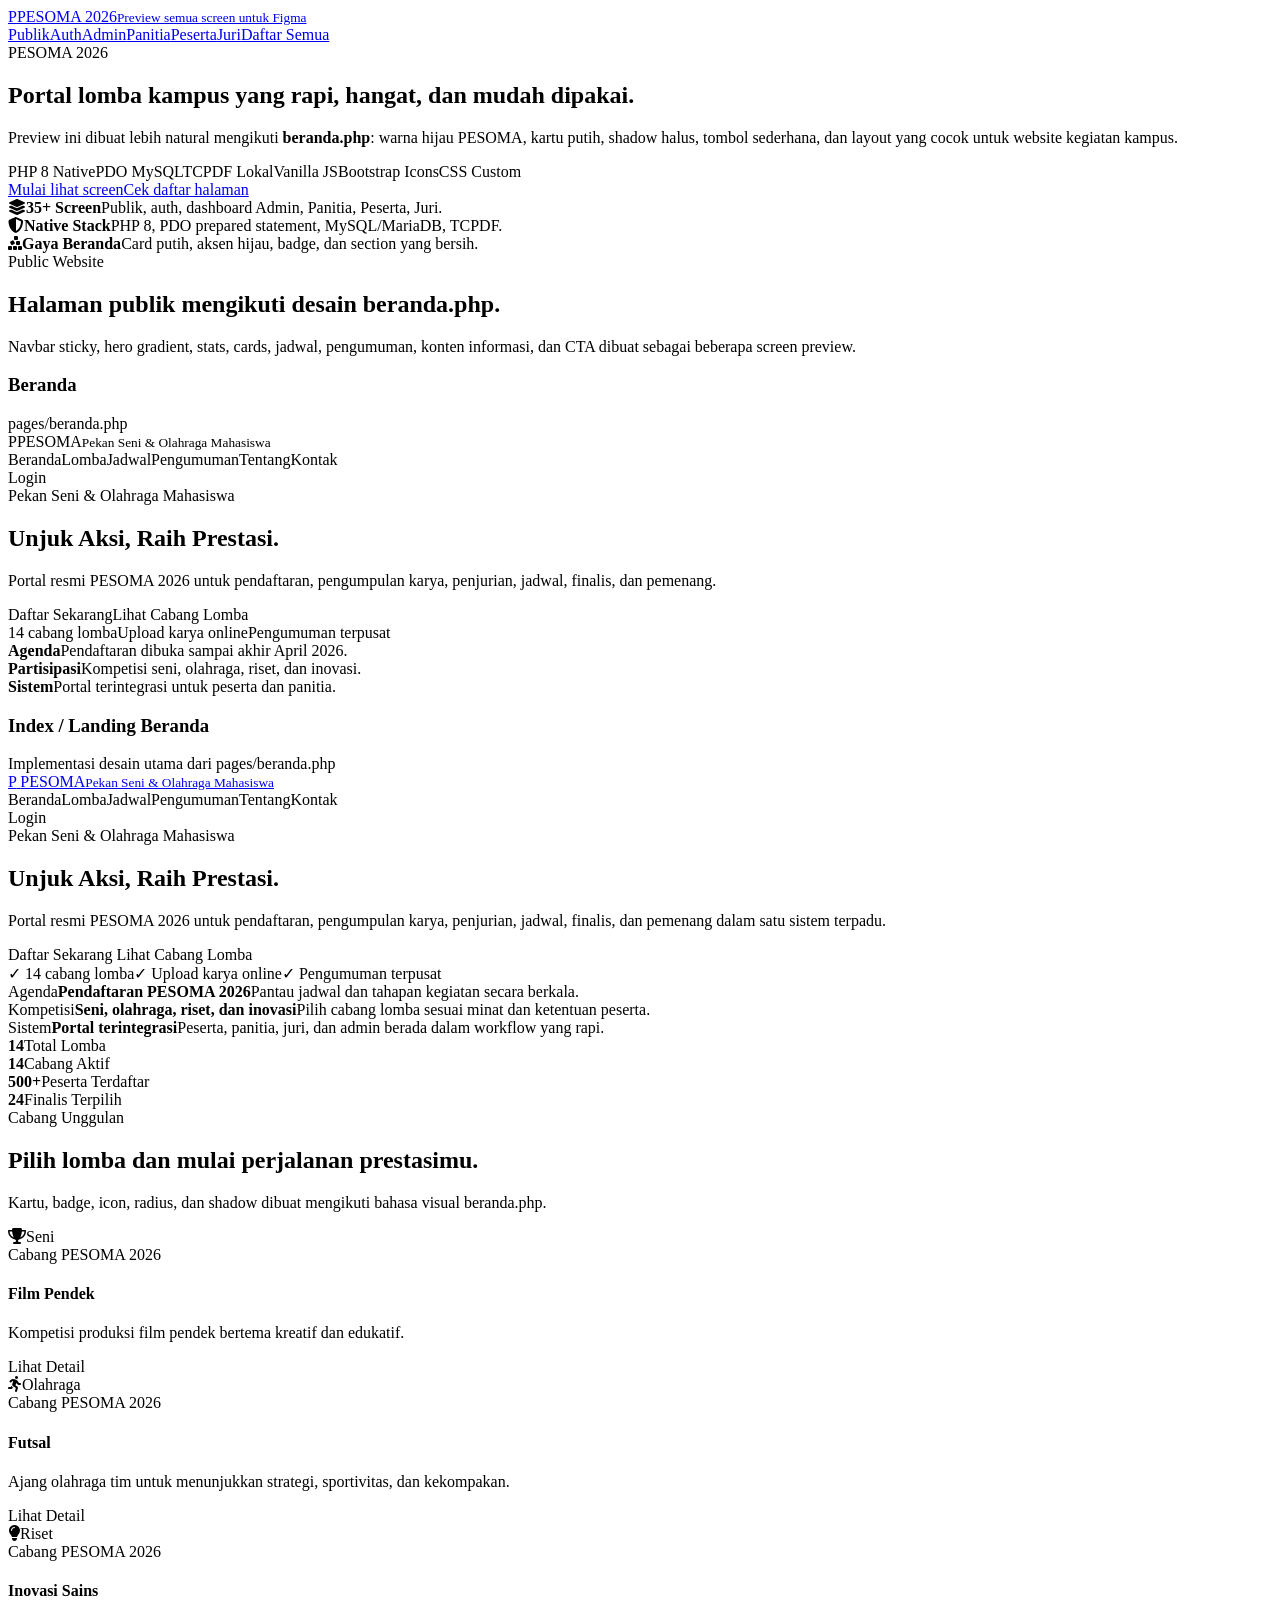
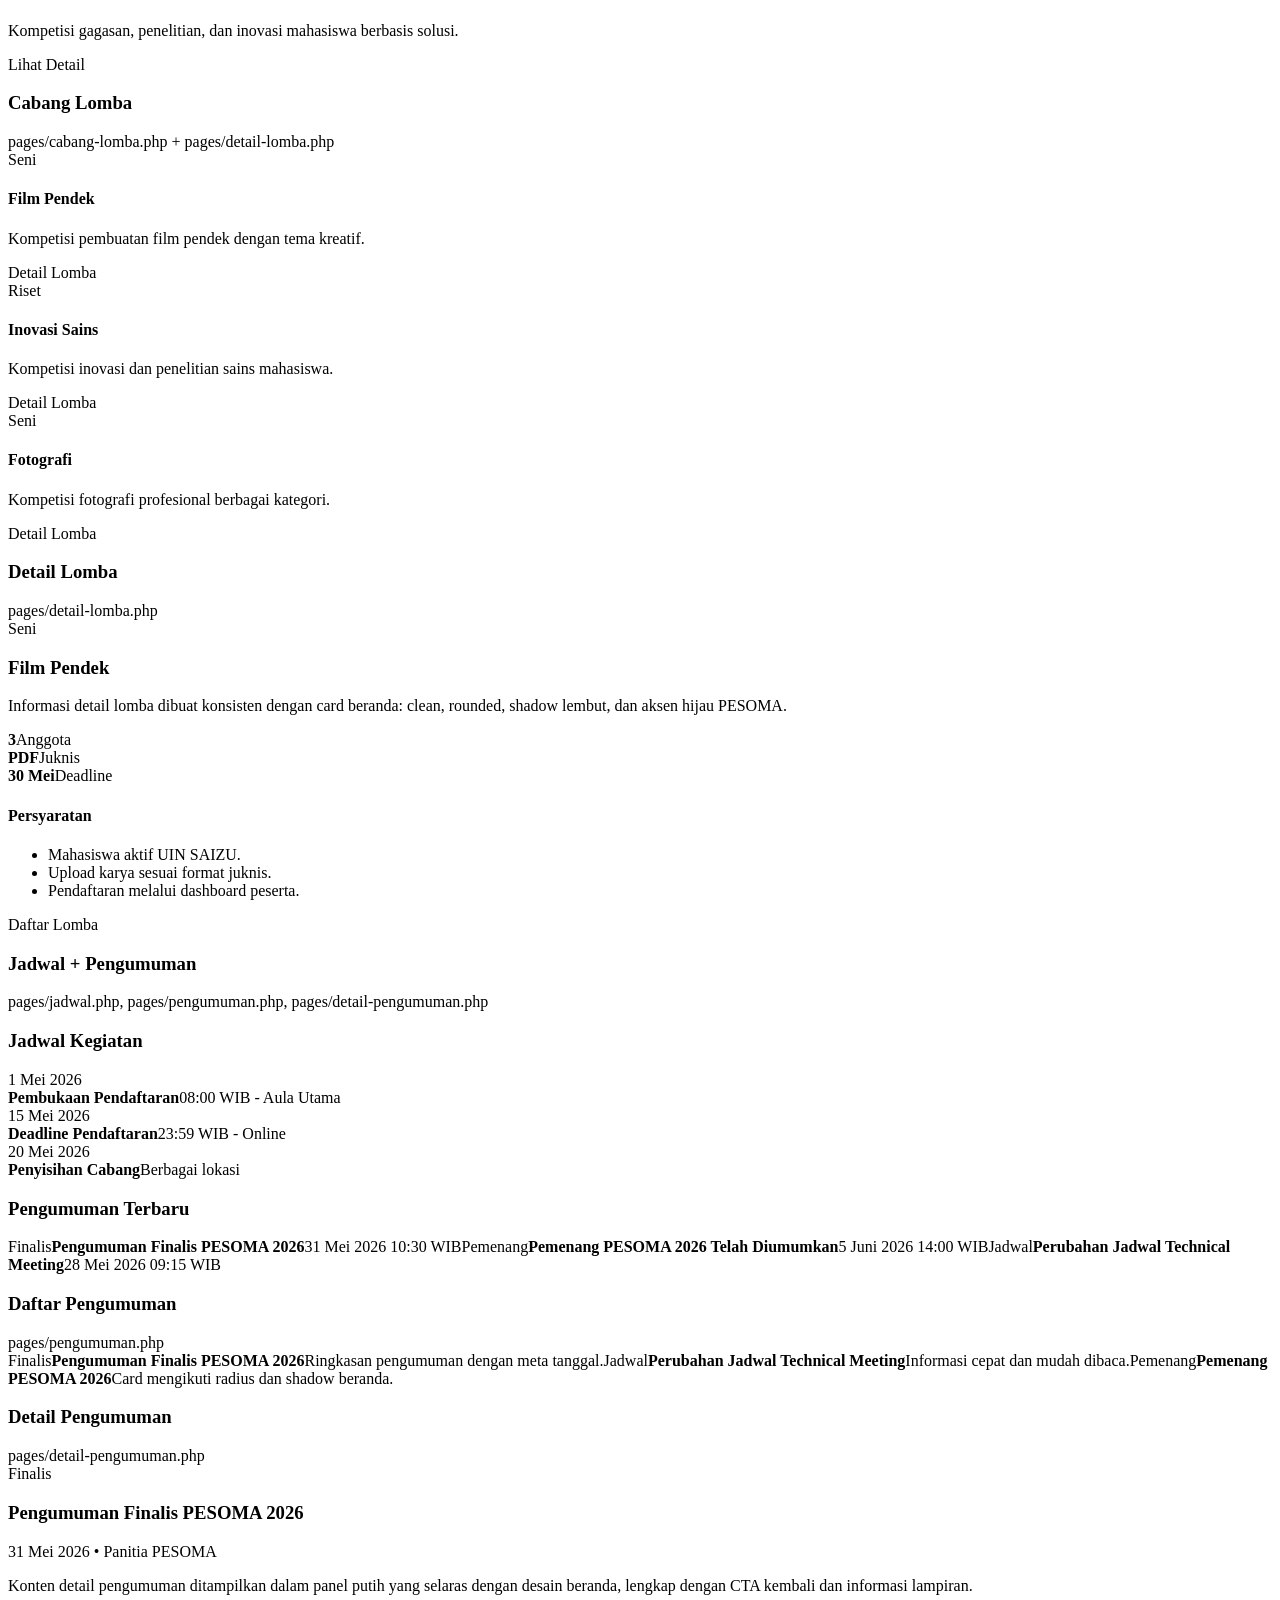
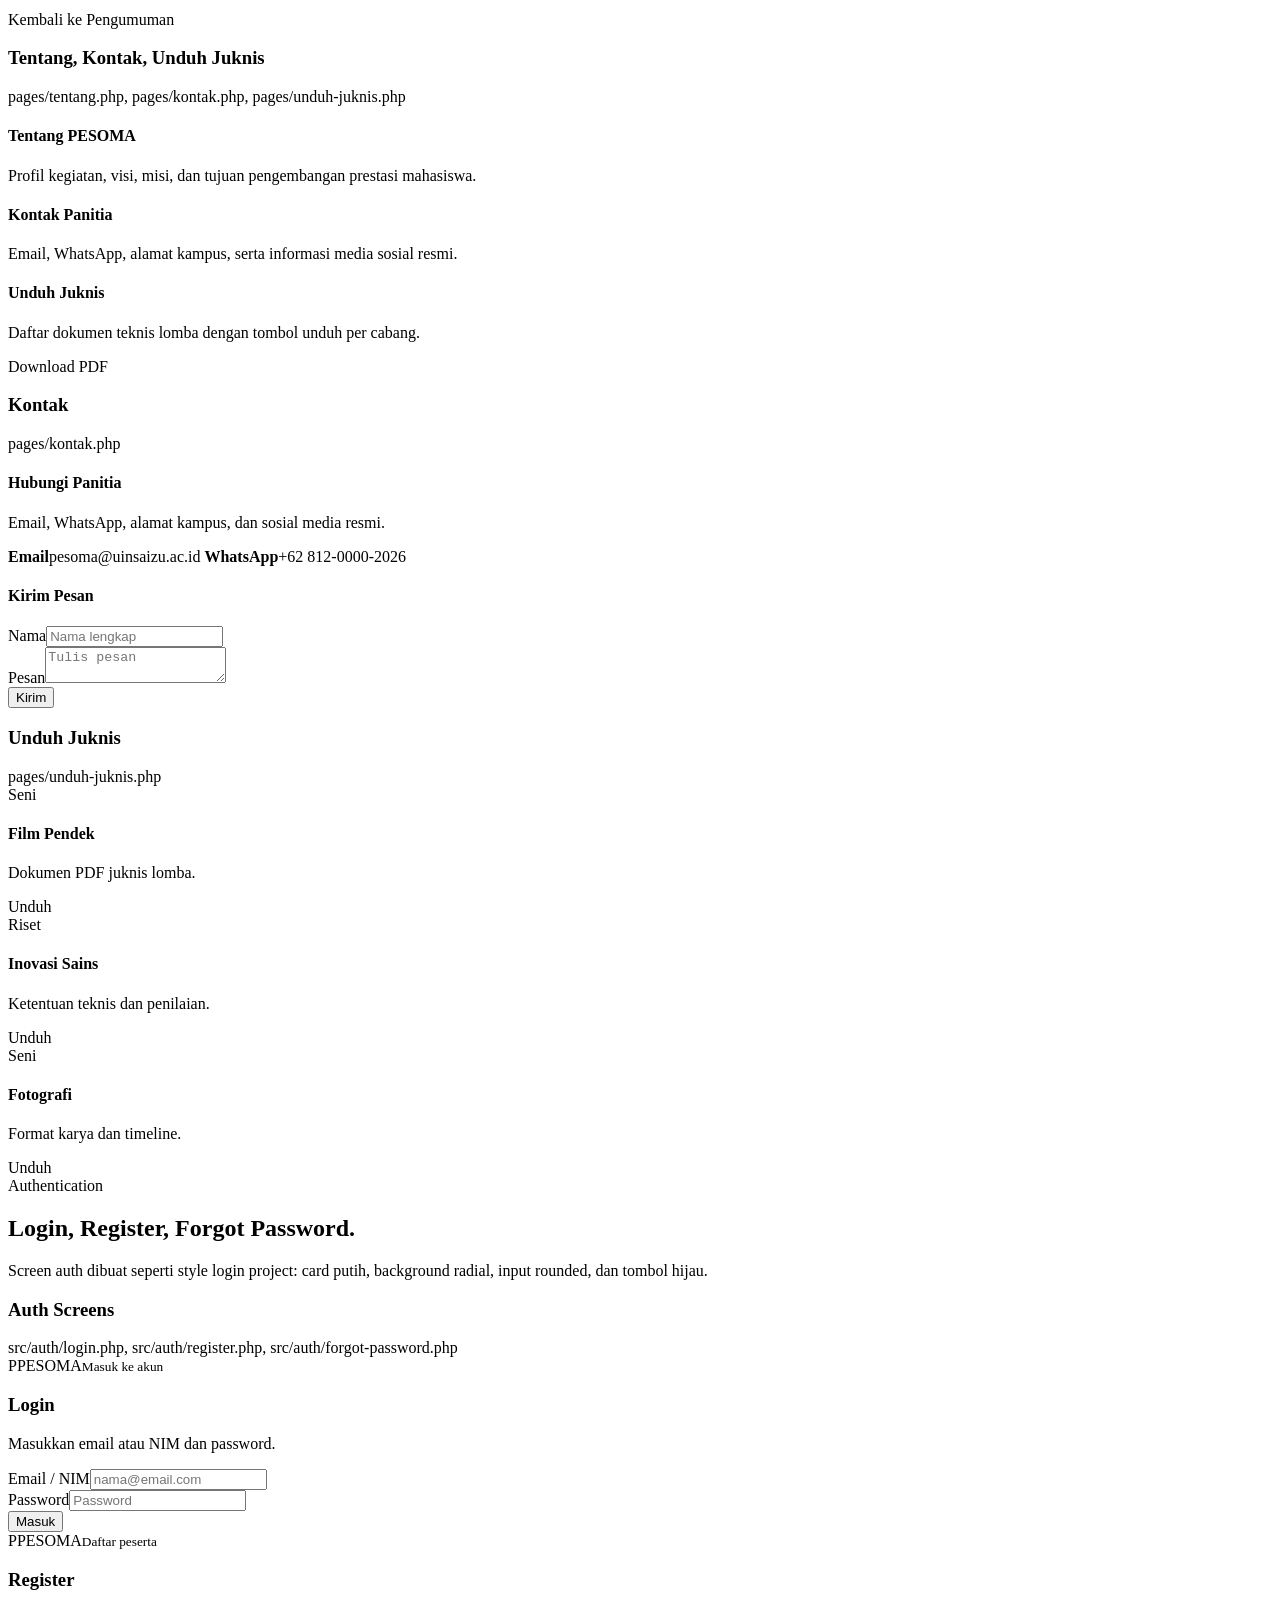
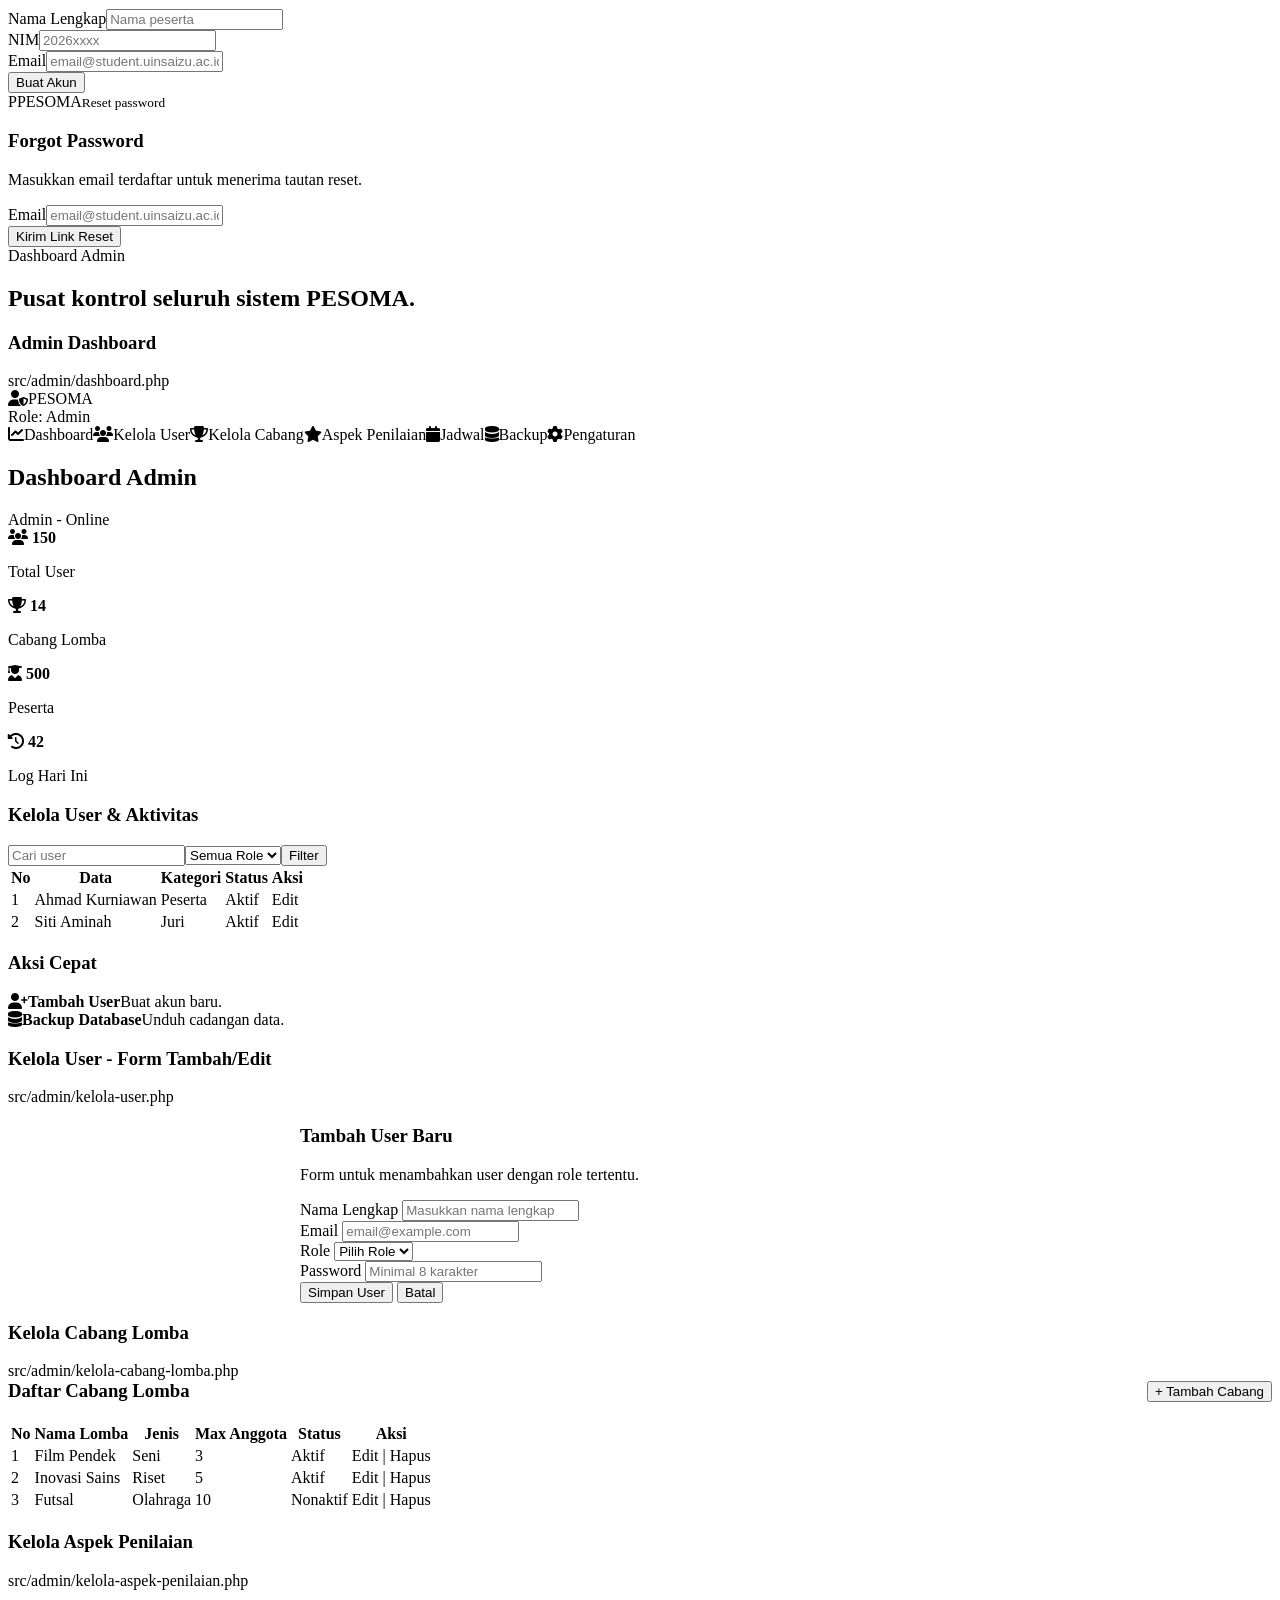
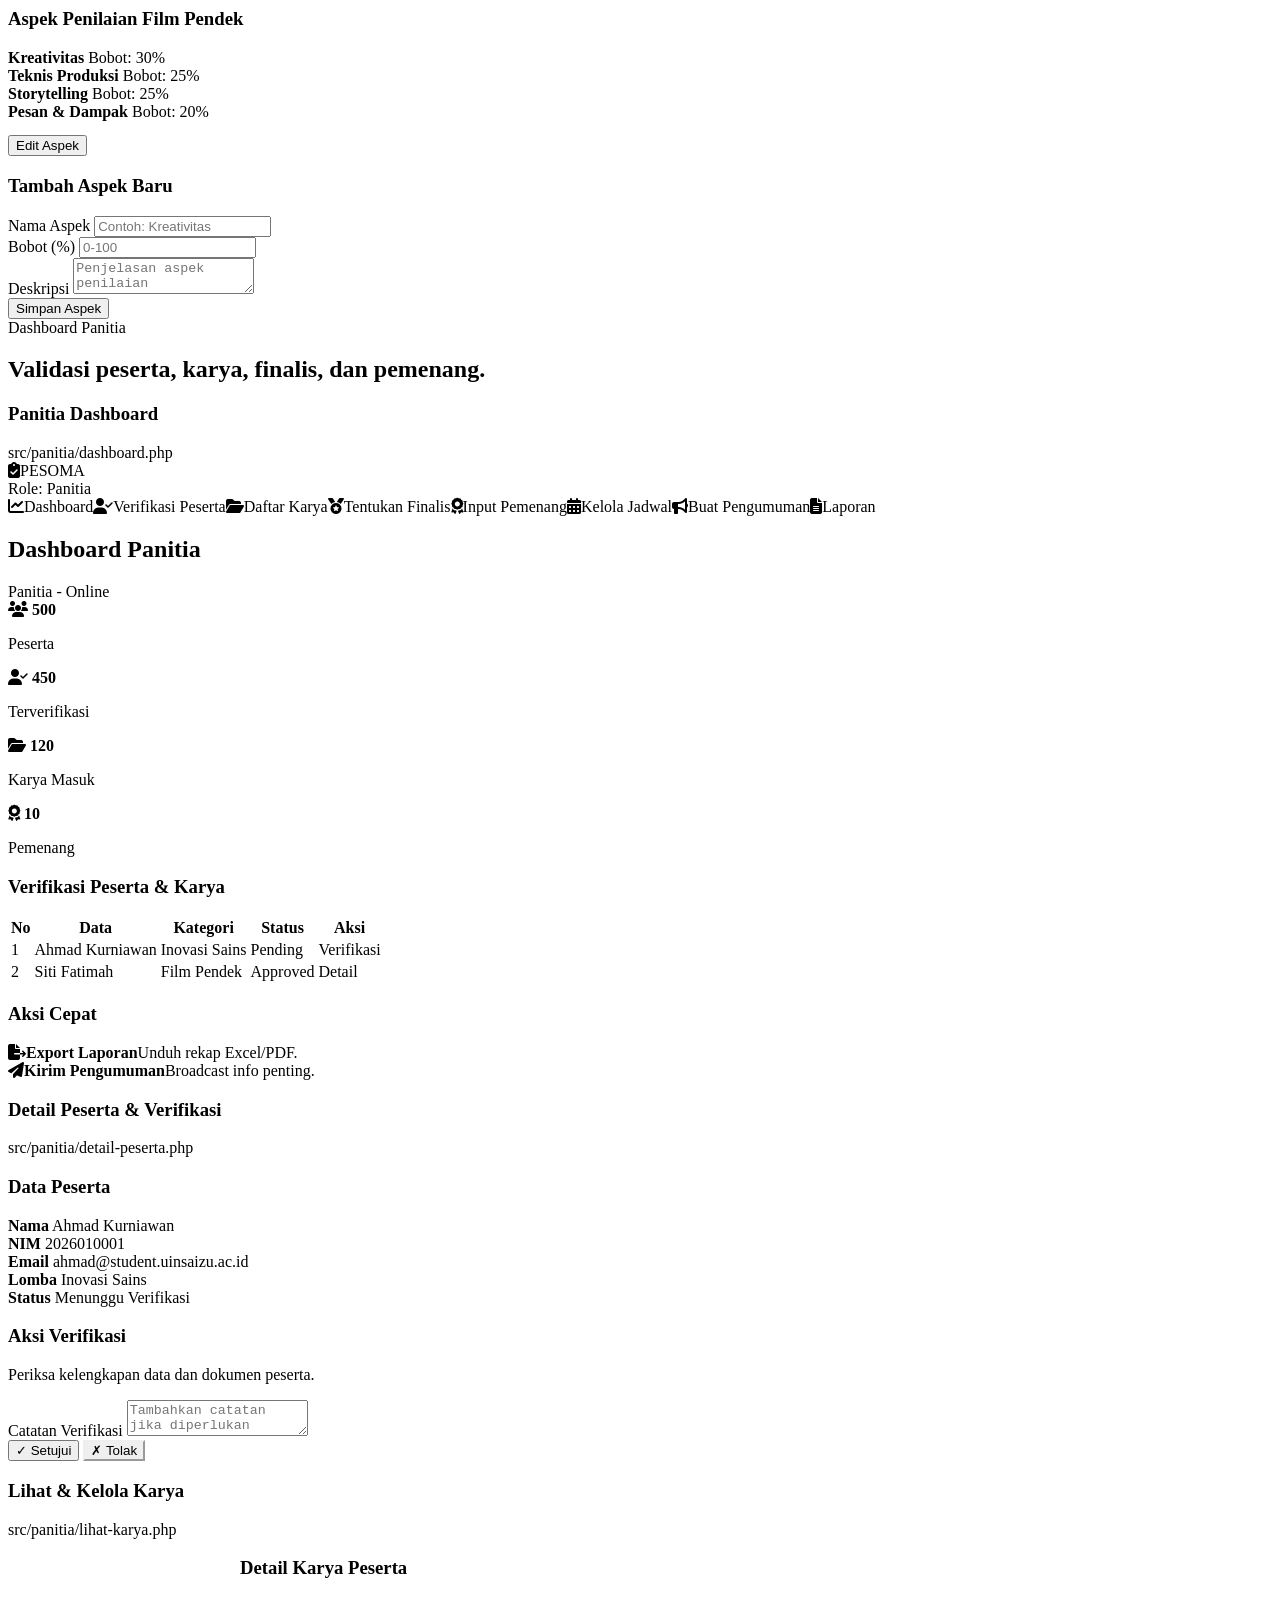
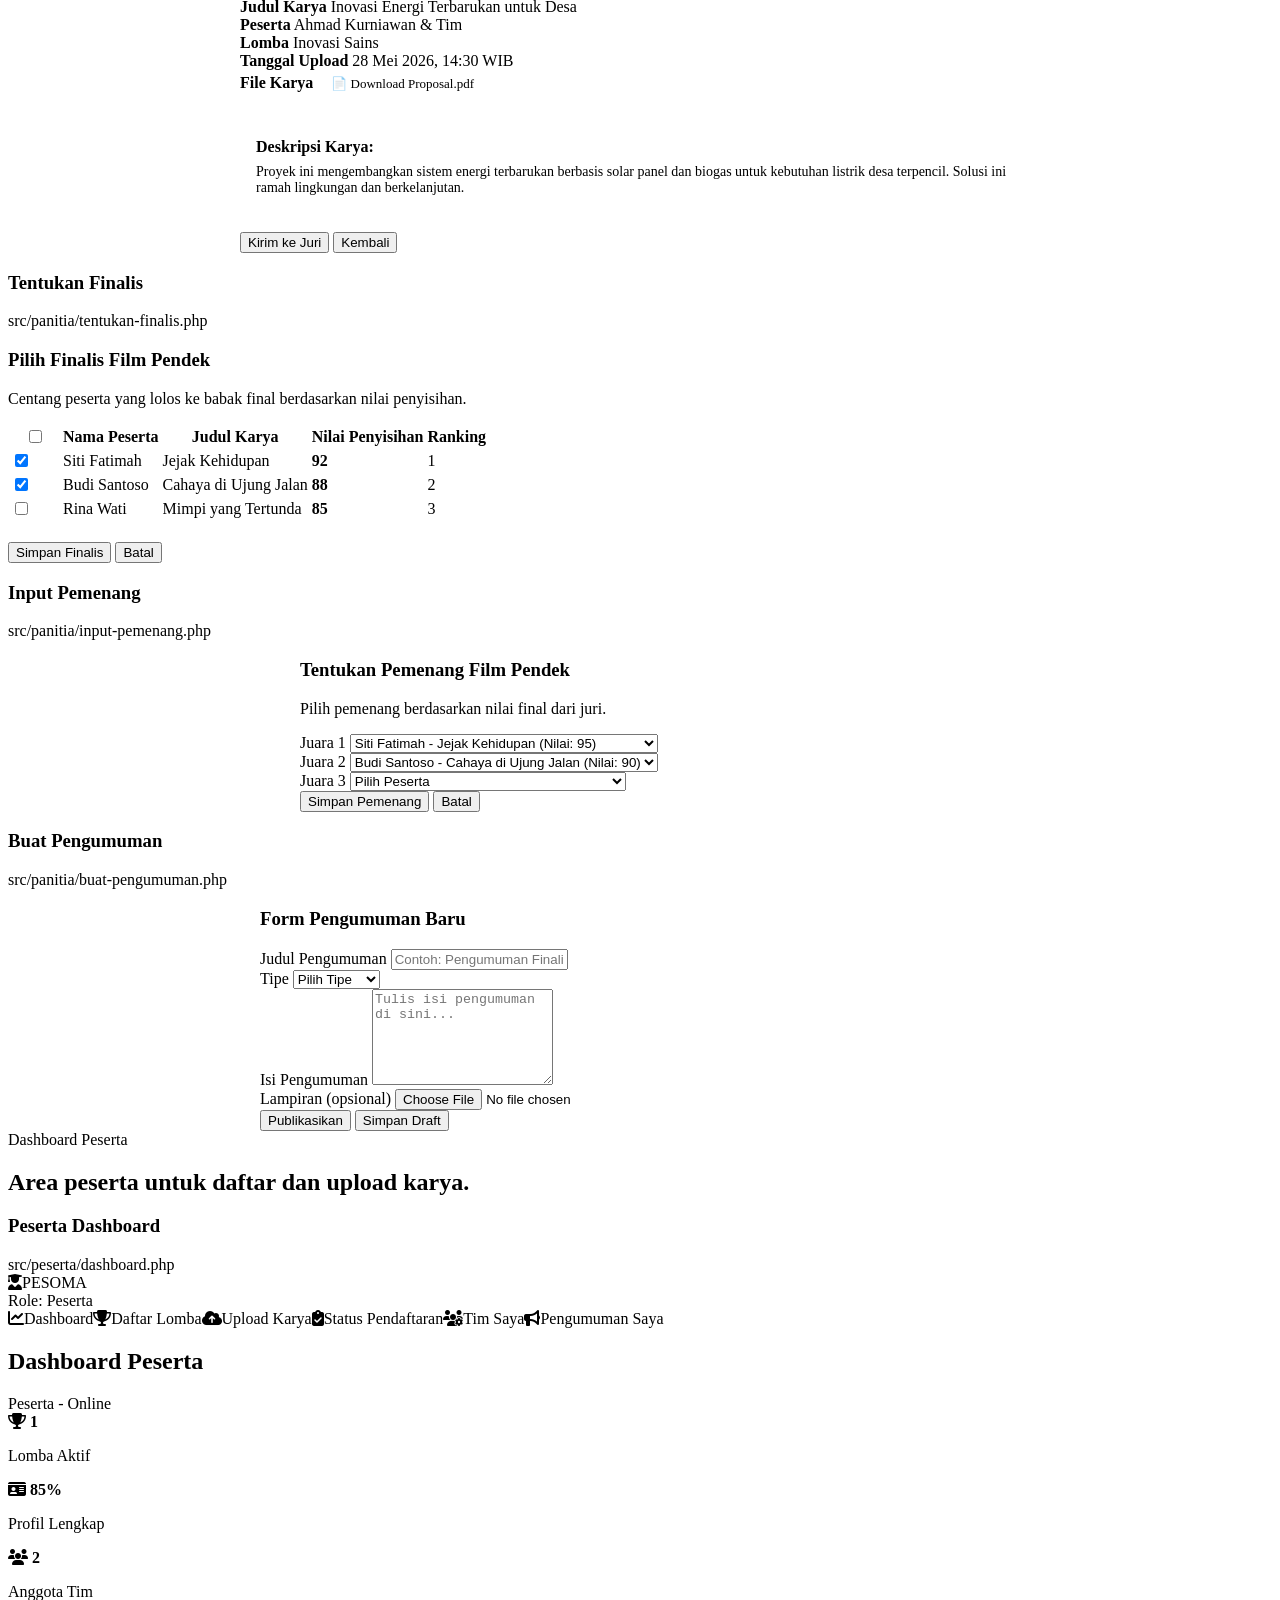
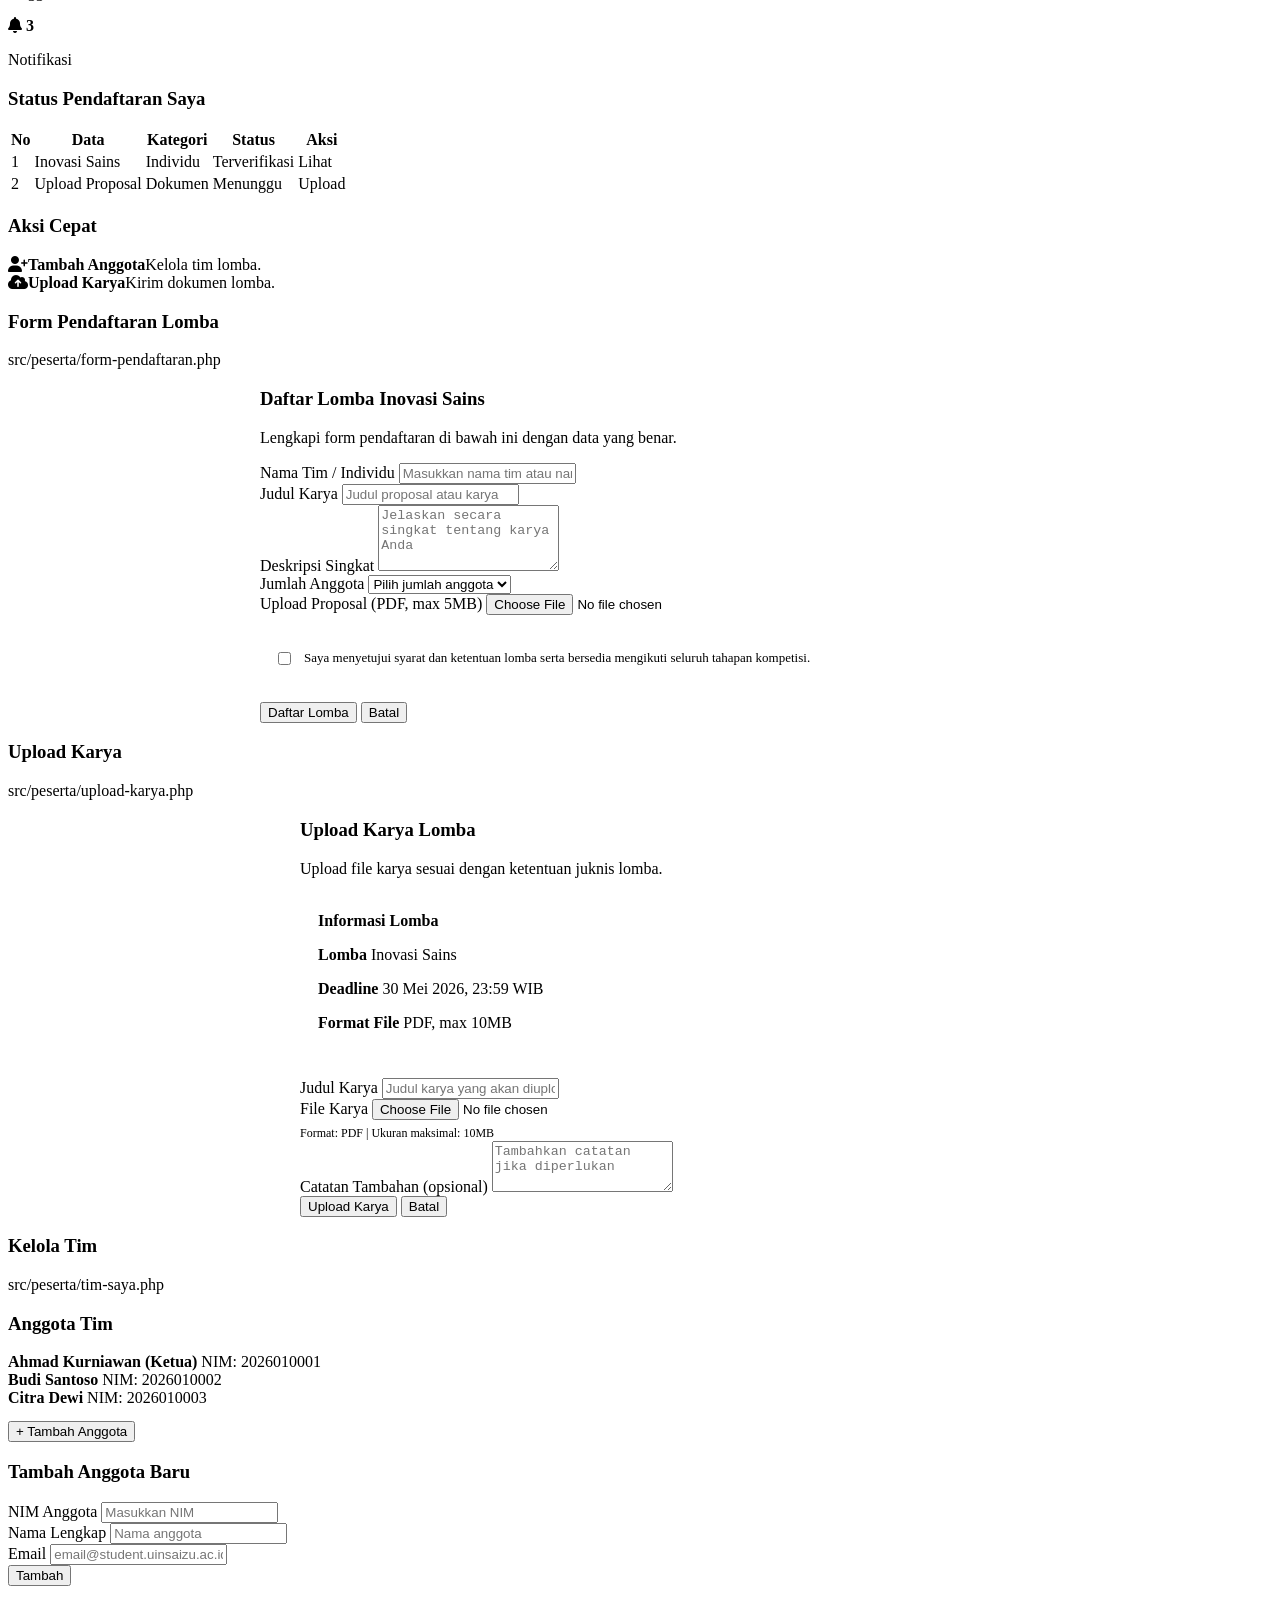
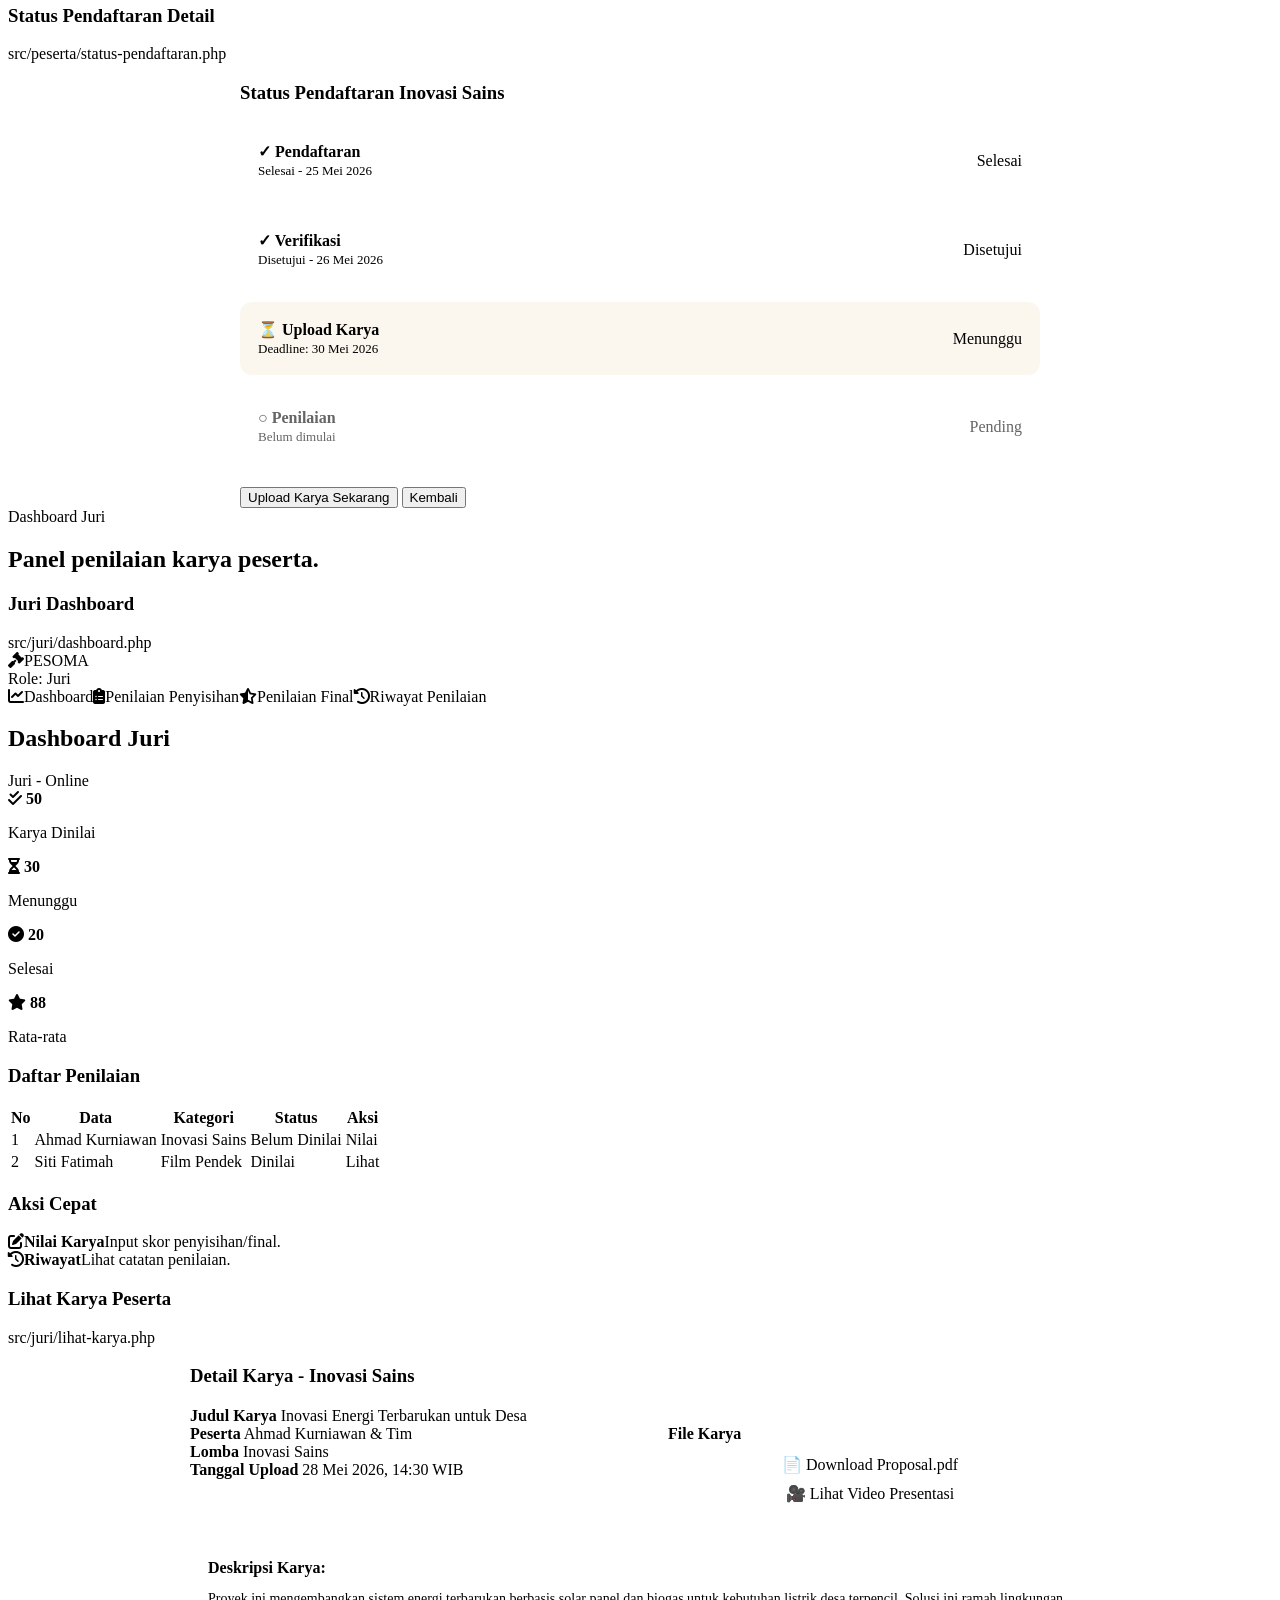
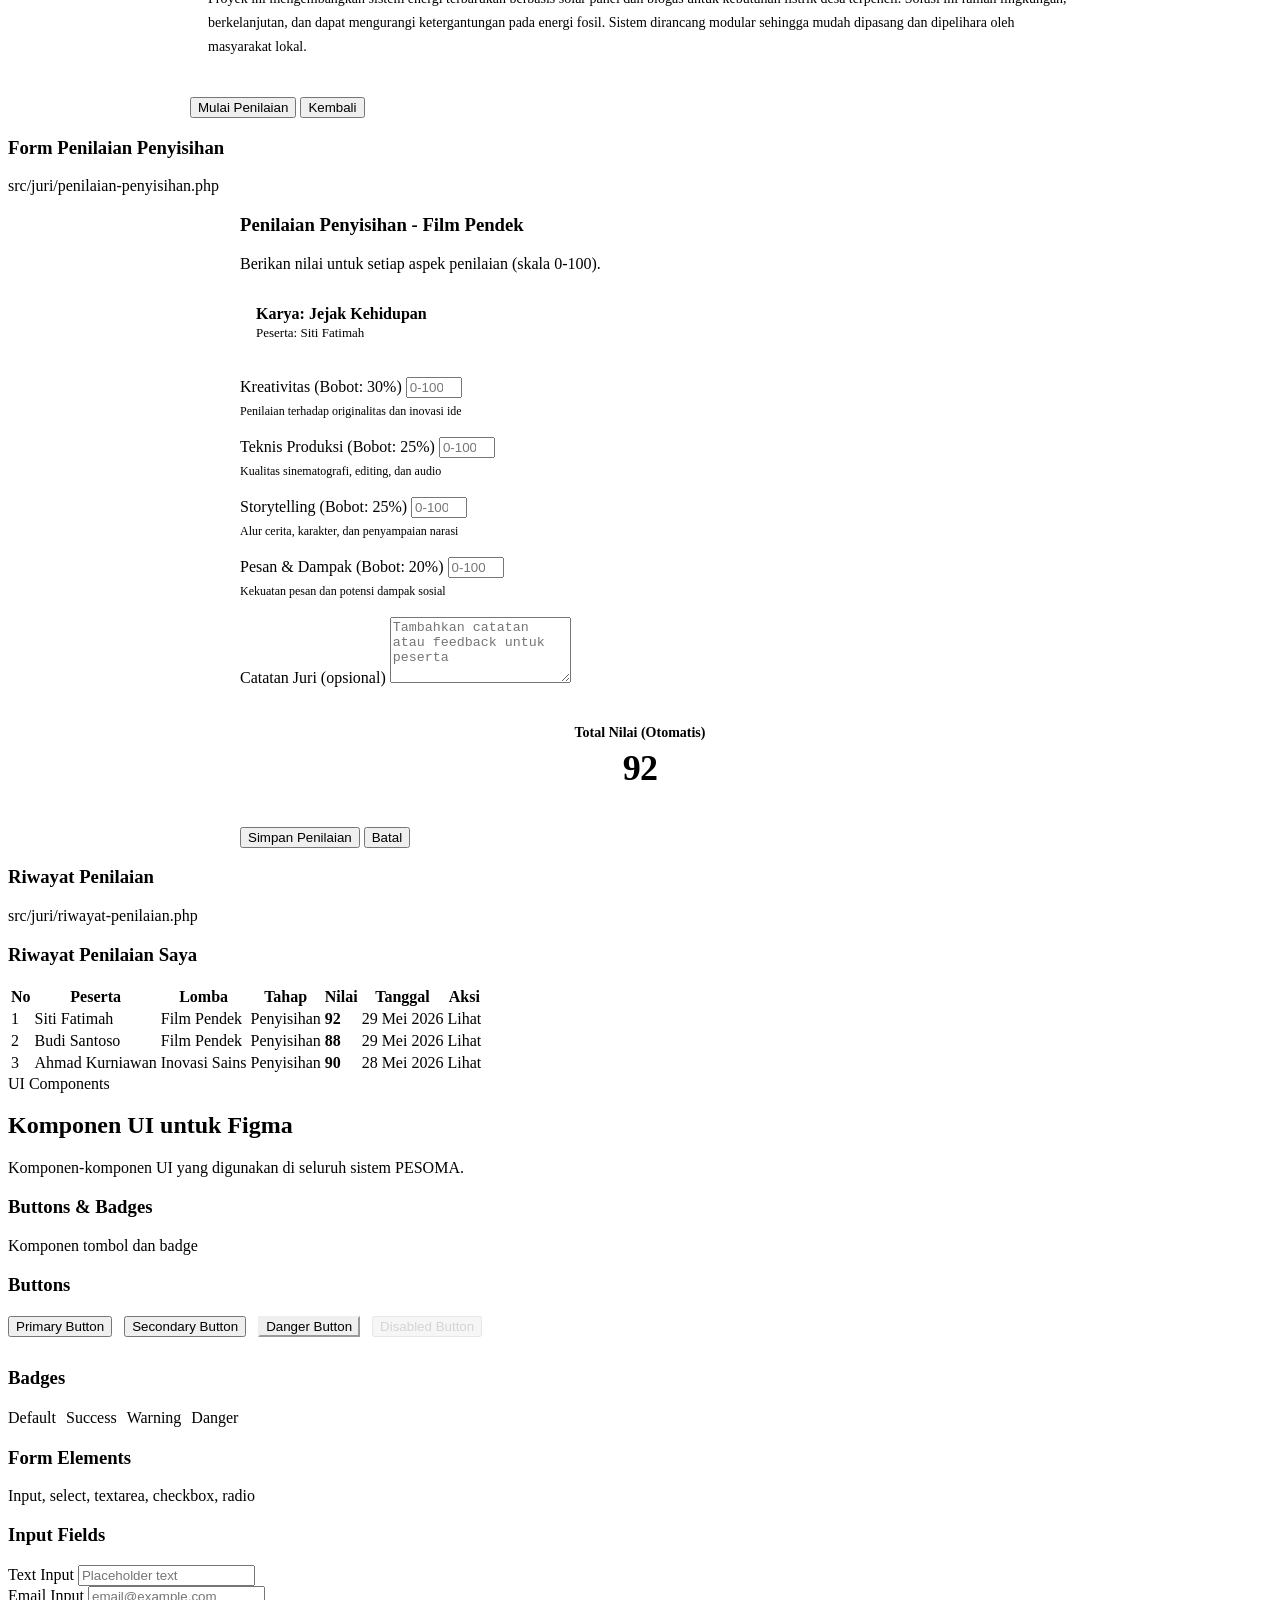
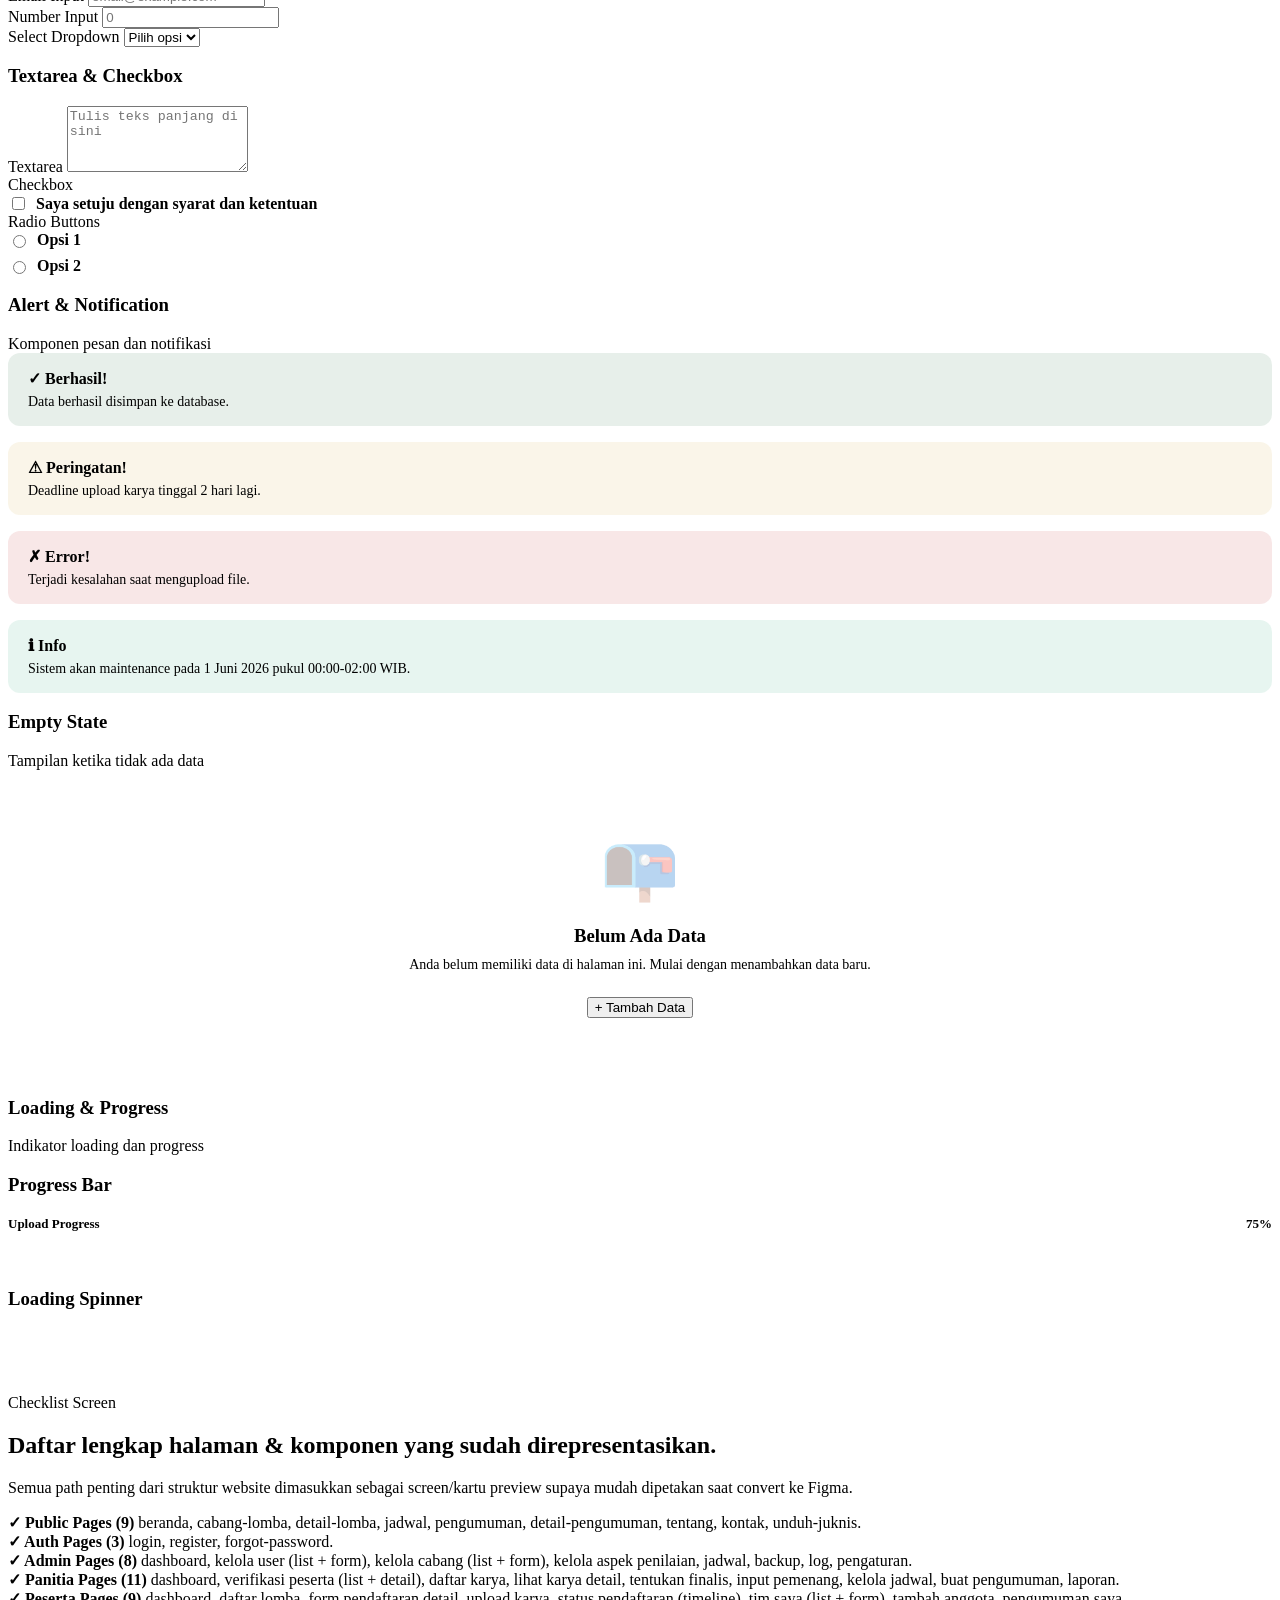
<file: design/index-old-pesoma.html>
<!doctype html>
<html lang="id">
  <head>
    <meta charset="UTF-8" />
    <meta name="viewport" content="width=device-width, initial-scale=1.0" />
    <title>PESOMA 2026 - Preview Semua Halaman</title>
    <meta
      name="description"
      content="Satu file preview desain semua halaman PESOMA 2026 untuk convert ke Figma."
    />
    <link rel="preconnect" href="https://fonts.googleapis.com" />
    <link rel="preconnect" href="https://fonts.gstatic.com" crossorigin />
    <link
      href="https://fonts.googleapis.com/css2?family=Inter:wght@400;500;600&family=Plus+Jakarta+Sans:wght@500;600;700;800;900&display=swap"
      rel="stylesheet"
    />
    <link
      rel="stylesheet"
      href="https://cdnjs.cloudflare.com/ajax/libs/font-awesome/6.4.0/css/all.min.css"
    />
    <link rel="stylesheet" href="style.css" />
  </head>
  <body>
    <header class="design-header">
      <div class="container design-nav">
        <a class="brand" href="#top"
          ><span class="brand-mark">P</span
          ><span
            >PESOMA 2026<small>Preview semua screen untuk Figma</small></span
          ></a
        >
        <nav class="jump-menu">
          <a href="#publik">Publik</a><a href="#auth">Auth</a
          ><a href="#admin">Admin</a><a href="#panitia">Panitia</a
          ><a href="#peserta">Peserta</a><a href="#juri">Juri</a
          ><a href="#all-pages">Daftar Semua</a>
        </nav>
      </div>
    </header>
    <main id="top">
      <section class="cover">
        <div class="container">
          <div class="hero-frame">
            <div>
              <span class="eyebrow">PESOMA 2026</span>
              <h1>Portal lomba kampus yang rapi, hangat, dan mudah dipakai.</h1>
              <p>
                Preview ini dibuat lebih natural mengikuti <b>beranda.php</b>:
                warna hijau PESOMA, kartu putih, shadow halus, tombol sederhana,
                dan layout yang cocok untuk website kegiatan kampus.
              </p>
              <div class="stack-strip" aria-label="Stack teknologi">
                <span>PHP 8 Native</span><span>PDO MySQL</span
                ><span>TCPDF Lokal</span><span>Vanilla JS</span
                ><span>Bootstrap Icons</span><span>CSS Custom</span>
              </div>
              <div class="actions">
                <a class="btn primary" href="#publik">Mulai lihat screen</a
                ><a class="btn" href="#all-pages">Cek daftar halaman</a>
              </div>
            </div>
            <div class="hero-panel">
              <div class="hero-panel-card">
                <i class="fa-solid fa-layer-group"></i
                ><strong>35+ Screen</strong
                ><span
                  >Publik, auth, dashboard Admin, Panitia, Peserta, Juri.</span
                >
              </div>
              <div class="hero-panel-card">
                <i class="fa-solid fa-shield-halved"></i
                ><strong>Native Stack</strong
                ><span
                  >PHP 8, PDO prepared statement, MySQL/MariaDB, TCPDF.</span
                >
              </div>
              <div class="hero-panel-card">
                <i class="fa-solid fa-cubes-stacked"></i
                ><strong>Gaya Beranda</strong
                ><span
                  >Card putih, aksen hijau, badge, dan section yang
                  bersih.</span
                >
              </div>
            </div>
          </div>
        </div>
      </section>

      <section class="section" id="publik">
        <div class="container">
          <div class="section-head">
            <span class="section-tag">Public Website</span>
            <h2 class="section-title">
              Halaman publik mengikuti desain beranda.php.
            </h2>
            <p class="section-desc">
              Navbar sticky, hero gradient, stats, cards, jadwal, pengumuman,
              konten informasi, dan CTA dibuat sebagai beberapa screen preview.
            </p>
          </div>
          <div class="screen">
            <div class="screen-top">
              <h3>Beranda</h3>
              <span>pages/beranda.php</span>
            </div>
            <div class="mock-public-nav">
              <a class="brand"
                ><span class="brand-mark">P</span
                ><span
                  >PESOMA<small>Pekan Seni & Olahraga Mahasiswa</small></span
                ></a
              >
              <nav class="mock-menu">
                <a class="active">Beranda</a><a>Lomba</a><a>Jadwal</a
                ><a>Pengumuman</a><a>Tentang</a><a>Kontak</a>
              </nav>
              <a class="btn">Login</a>
            </div>
            <div class="mock-body">
              <div class="public-hero">
                <div>
                  <span class="eyebrow">Pekan Seni & Olahraga Mahasiswa</span>
                  <h2>Unjuk Aksi, Raih Prestasi.</h2>
                  <p>
                    Portal resmi PESOMA 2026 untuk pendaftaran, pengumpulan
                    karya, penjurian, jadwal, finalis, dan pemenang.
                  </p>
                  <div class="actions">
                    <a class="btn primary">Daftar Sekarang</a
                    ><a class="btn">Lihat Cabang Lomba</a>
                  </div>
                  <div class="pill-row">
                    <span class="pill">14 cabang lomba</span
                    ><span class="pill">Upload karya online</span
                    ><span class="pill">Pengumuman terpusat</span>
                  </div>
                </div>
                <div class="hero-panel">
                  <div class="hero-panel-card">
                    <strong>Agenda</strong
                    ><span>Pendaftaran dibuka sampai akhir April 2026.</span>
                  </div>
                  <div class="hero-panel-card">
                    <strong>Partisipasi</strong
                    ><span>Kompetisi seni, olahraga, riset, dan inovasi.</span>
                  </div>
                  <div class="hero-panel-card">
                    <strong>Sistem</strong
                    ><span>Portal terintegrasi untuk peserta dan panitia.</span>
                  </div>
                </div>
              </div>
            </div>
          </div>
          <div class="screen homepage-screen">
            <div class="screen-top">
              <h3>Index / Landing Beranda</h3>
              <span>Implementasi desain utama dari pages/beranda.php</span>
            </div>
            <div class="homepage-preview">
              <div class="homepage-nav">
                <a class="brand" href="#top">
                  <span class="brand-mark">P</span>
                  <span
                    >PESOMA<small>Pekan Seni & Olahraga Mahasiswa</small></span
                  >
                </a>
                <nav class="mock-menu">
                  <a class="active">Beranda</a><a>Lomba</a><a>Jadwal</a
                  ><a>Pengumuman</a><a>Tentang</a><a>Kontak</a>
                </nav>
                <a class="btn">Login</a>
              </div>
              <section class="home-hero">
                <div class="home-hero-grid">
                  <div class="home-hero-content">
                    <span class="eyebrow">Pekan Seni & Olahraga Mahasiswa</span>
                    <h2>Unjuk Aksi, Raih Prestasi.</h2>
                    <p>
                      Portal resmi PESOMA 2026 untuk pendaftaran, pengumpulan
                      karya, penjurian, jadwal, finalis, dan pemenang dalam satu
                      sistem terpadu.
                    </p>
                    <div class="actions">
                      <a class="btn primary">Daftar Sekarang</a>
                      <a class="btn secondary">Lihat Cabang Lomba</a>
                    </div>
                    <div class="hero-note">
                      <span>✓ 14 cabang lomba</span
                      ><span>✓ Upload karya online</span
                      ><span>✓ Pengumuman terpusat</span>
                    </div>
                  </div>
                  <div class="home-hero-panel">
                    <div class="hero-panel-card">
                      <span class="hero-panel-label">Agenda</span
                      ><strong>Pendaftaran PESOMA 2026</strong
                      ><span
                        >Pantau jadwal dan tahapan kegiatan secara
                        berkala.</span
                      >
                    </div>
                    <div class="hero-panel-card">
                      <span class="hero-panel-label">Kompetisi</span
                      ><strong>Seni, olahraga, riset, dan inovasi</strong
                      ><span
                        >Pilih cabang lomba sesuai minat dan ketentuan
                        peserta.</span
                      >
                    </div>
                    <div class="hero-panel-card">
                      <span class="hero-panel-label">Sistem</span
                      ><strong>Portal terintegrasi</strong
                      ><span
                        >Peserta, panitia, juri, dan admin berada dalam workflow
                        yang rapi.</span
                      >
                    </div>
                  </div>
                </div>
              </section>
              <section class="home-section compact">
                <div class="home-stats-grid">
                  <div class="stat">
                    <strong>14</strong><span>Total Lomba</span>
                  </div>
                  <div class="stat">
                    <strong>14</strong><span>Cabang Aktif</span>
                  </div>
                  <div class="stat">
                    <strong>500+</strong><span>Peserta Terdaftar</span>
                  </div>
                  <div class="stat">
                    <strong>24</strong><span>Finalis Terpilih</span>
                  </div>
                </div>
              </section>
              <section class="home-section">
                <div class="section-head">
                  <span class="section-tag">Cabang Unggulan</span>
                  <h2 class="section-title">
                    Pilih lomba dan mulai perjalanan prestasimu.
                  </h2>
                  <p class="section-desc">
                    Kartu, badge, icon, radius, dan shadow dibuat mengikuti
                    bahasa visual beranda.php.
                  </p>
                </div>
                <div class="card-grid">
                  <article class="card">
                    <div class="card-top">
                      <span class="card-icon"
                        ><i class="fas fa-trophy"></i></span
                      ><span class="badge">Seni</span>
                    </div>
                    <div class="card-accent">
                      <i class="fas fa-sparkles"></i
                      ><span>Cabang PESOMA 2026</span>
                    </div>
                    <h4>Film Pendek</h4>
                    <p>
                      Kompetisi produksi film pendek bertema kreatif dan
                      edukatif.
                    </p>
                    <a class="btn">Lihat Detail</a>
                  </article>
                  <article class="card">
                    <div class="card-top">
                      <span class="card-icon"
                        ><i class="fas fa-running"></i></span
                      ><span class="badge">Olahraga</span>
                    </div>
                    <div class="card-accent">
                      <i class="fas fa-sparkles"></i
                      ><span>Cabang PESOMA 2026</span>
                    </div>
                    <h4>Futsal</h4>
                    <p>
                      Ajang olahraga tim untuk menunjukkan strategi,
                      sportivitas, dan kekompakan.
                    </p>
                    <a class="btn">Lihat Detail</a>
                  </article>
                  <article class="card">
                    <div class="card-top">
                      <span class="card-icon"
                        ><i class="fas fa-lightbulb"></i></span
                      ><span class="badge">Riset</span>
                    </div>
                    <div class="card-accent">
                      <i class="fas fa-sparkles"></i
                      ><span>Cabang PESOMA 2026</span>
                    </div>
                    <h4>Inovasi Sains</h4>
                    <p>
                      Kompetisi gagasan, penelitian, dan inovasi mahasiswa
                      berbasis solusi.
                    </p>
                    <a class="btn">Lihat Detail</a>
                  </article>
                </div>
              </section>
            </div>
          </div>
          <div class="screen">
            <div class="screen-top">
              <h3>Cabang Lomba</h3>
              <span>pages/cabang-lomba.php + pages/detail-lomba.php</span>
            </div>
            <div class="mock-body">
              <div class="card-grid">
                <article class="card">
                  <span class="badge">Seni</span>
                  <h4>Film Pendek</h4>
                  <p>Kompetisi pembuatan film pendek dengan tema kreatif.</p>
                  <a class="btn">Detail Lomba</a>
                </article>
                <article class="card">
                  <span class="badge">Riset</span>
                  <h4>Inovasi Sains</h4>
                  <p>Kompetisi inovasi dan penelitian sains mahasiswa.</p>
                  <a class="btn">Detail Lomba</a>
                </article>
                <article class="card">
                  <span class="badge">Seni</span>
                  <h4>Fotografi</h4>
                  <p>Kompetisi fotografi profesional berbagai kategori.</p>
                  <a class="btn">Detail Lomba</a>
                </article>
              </div>
            </div>
          </div>
          <div class="screen">
            <div class="screen-top">
              <h3>Detail Lomba</h3>
              <span>pages/detail-lomba.php</span>
            </div>
            <div class="mock-body">
              <div class="preview-grid">
                <article class="card feature-card">
                  <span class="badge">Seni</span>
                  <h3>Film Pendek</h3>
                  <p>
                    Informasi detail lomba dibuat konsisten dengan card beranda:
                    clean, rounded, shadow lembut, dan aksen hijau PESOMA.
                  </p>
                  <div class="stats-row">
                    <div><strong>3</strong><span>Anggota</span></div>
                    <div><strong>PDF</strong><span>Juknis</span></div>
                    <div><strong>30 Mei</strong><span>Deadline</span></div>
                  </div>
                </article>
                <div class="card">
                  <h4>Persyaratan</h4>
                  <ul class="check-list">
                    <li>Mahasiswa aktif UIN SAIZU.</li>
                    <li>Upload karya sesuai format juknis.</li>
                    <li>Pendaftaran melalui dashboard peserta.</li>
                  </ul>
                  <a class="btn primary">Daftar Lomba</a>
                </div>
              </div>
            </div>
          </div>
          <div class="screen">
            <div class="screen-top">
              <h3>Jadwal + Pengumuman</h3>
              <span
                >pages/jadwal.php, pages/pengumuman.php,
                pages/detail-pengumuman.php</span
              >
            </div>
            <div class="mock-body">
              <div class="preview-grid">
                <div>
                  <h3>Jadwal Kegiatan</h3>
                  <div class="timeline">
                    <div class="timeline-row">
                      <div class="timeline-date">1 Mei 2026</div>
                      <div class="list-item">
                        <strong>Pembukaan Pendaftaran</strong
                        ><span>08:00 WIB - Aula Utama</span>
                      </div>
                    </div>
                    <div class="timeline-row">
                      <div class="timeline-date">15 Mei 2026</div>
                      <div class="list-item">
                        <strong>Deadline Pendaftaran</strong
                        ><span>23:59 WIB - Online</span>
                      </div>
                    </div>
                    <div class="timeline-row">
                      <div class="timeline-date">20 Mei 2026</div>
                      <div class="list-item">
                        <strong>Penyisihan Cabang</strong
                        ><span>Berbagai lokasi</span>
                      </div>
                    </div>
                  </div>
                </div>
                <div>
                  <h3>Pengumuman Terbaru</h3>
                  <div class="list">
                    <a class="list-item"
                      ><span class="badge">Finalis</span
                      ><strong>Pengumuman Finalis PESOMA 2026</strong
                      ><span>31 Mei 2026 10:30 WIB</span></a
                    ><a class="list-item"
                      ><span class="badge">Pemenang</span
                      ><strong>Pemenang PESOMA 2026 Telah Diumumkan</strong
                      ><span>5 Juni 2026 14:00 WIB</span></a
                    ><a class="list-item"
                      ><span class="badge warn">Jadwal</span
                      ><strong>Perubahan Jadwal Technical Meeting</strong
                      ><span>28 Mei 2026 09:15 WIB</span></a
                    >
                  </div>
                </div>
              </div>
            </div>
          </div>
          <div class="screen">
            <div class="screen-top">
              <h3>Daftar Pengumuman</h3>
              <span>pages/pengumuman.php</span>
            </div>
            <div class="mock-body">
              <div class="list announcement-list">
                <a class="list-item"
                  ><span class="badge">Finalis</span
                  ><strong>Pengumuman Finalis PESOMA 2026</strong
                  ><span>Ringkasan pengumuman dengan meta tanggal.</span></a
                ><a class="list-item"
                  ><span class="badge warn">Jadwal</span
                  ><strong>Perubahan Jadwal Technical Meeting</strong
                  ><span>Informasi cepat dan mudah dibaca.</span></a
                ><a class="list-item"
                  ><span class="badge">Pemenang</span
                  ><strong>Pemenang PESOMA 2026</strong
                  ><span>Card mengikuti radius dan shadow beranda.</span></a
                >
              </div>
            </div>
          </div>
          <div class="screen">
            <div class="screen-top">
              <h3>Detail Pengumuman</h3>
              <span>pages/detail-pengumuman.php</span>
            </div>
            <div class="mock-body">
              <article class="card article-card">
                <span class="badge">Finalis</span>
                <h3>Pengumuman Finalis PESOMA 2026</h3>
                <p class="section-desc">31 Mei 2026 • Panitia PESOMA</p>
                <p>
                  Konten detail pengumuman ditampilkan dalam panel putih yang
                  selaras dengan desain beranda, lengkap dengan CTA kembali dan
                  informasi lampiran.
                </p>
                <a class="btn primary">Kembali ke Pengumuman</a>
              </article>
            </div>
          </div>
          <div class="screen">
            <div class="screen-top">
              <h3>Tentang, Kontak, Unduh Juknis</h3>
              <span
                >pages/tentang.php, pages/kontak.php,
                pages/unduh-juknis.php</span
              >
            </div>
            <div class="mock-body">
              <div class="card-grid">
                <div class="card">
                  <h4>Tentang PESOMA</h4>
                  <p>
                    Profil kegiatan, visi, misi, dan tujuan pengembangan
                    prestasi mahasiswa.
                  </p>
                </div>
                <div class="card">
                  <h4>Kontak Panitia</h4>
                  <p>
                    Email, WhatsApp, alamat kampus, serta informasi media sosial
                    resmi.
                  </p>
                </div>
                <div class="card">
                  <h4>Unduh Juknis</h4>
                  <p>
                    Daftar dokumen teknis lomba dengan tombol unduh per cabang.
                  </p>
                  <a class="btn primary">Download PDF</a>
                </div>
              </div>
            </div>
          </div>
          <div class="screen">
            <div class="screen-top">
              <h3>Kontak</h3>
              <span>pages/kontak.php</span>
            </div>
            <div class="mock-body">
              <div class="preview-grid">
                <div class="card">
                  <h4>Hubungi Panitia</h4>
                  <p>Email, WhatsApp, alamat kampus, dan sosial media resmi.</p>
                  <div class="list">
                    <span class="list-item"
                      ><strong>Email</strong
                      ><span>pesoma@uinsaizu.ac.id</span></span
                    >
                    <span class="list-item"
                      ><strong>WhatsApp</strong
                      ><span>+62 812-0000-2026</span></span
                    >
                  </div>
                </div>
                <div class="card contact-form-card">
                  <h4>Kirim Pesan</h4>
                  <div class="form-group">
                    <label>Nama</label><input placeholder="Nama lengkap" />
                  </div>
                  <div class="form-group">
                    <label>Pesan</label
                    ><textarea placeholder="Tulis pesan"></textarea>
                  </div>
                  <button class="btn primary">Kirim</button>
                </div>
              </div>
            </div>
          </div>
          <div class="screen">
            <div class="screen-top">
              <h3>Unduh Juknis</h3>
              <span>pages/unduh-juknis.php</span>
            </div>
            <div class="mock-body">
              <div class="card-grid">
                <article class="card">
                  <span class="badge">Seni</span>
                  <h4>Film Pendek</h4>
                  <p>Dokumen PDF juknis lomba.</p>
                  <a class="btn primary">Unduh</a>
                </article>
                <article class="card">
                  <span class="badge">Riset</span>
                  <h4>Inovasi Sains</h4>
                  <p>Ketentuan teknis dan penilaian.</p>
                  <a class="btn primary">Unduh</a>
                </article>
                <article class="card">
                  <span class="badge">Seni</span>
                  <h4>Fotografi</h4>
                  <p>Format karya dan timeline.</p>
                  <a class="btn primary">Unduh</a>
                </article>
              </div>
            </div>
          </div>
        </div>
      </section>

      <section class="section" id="auth">
        <div class="container">
          <div class="section-head">
            <span class="section-tag">Authentication</span>
            <h2 class="section-title">Login, Register, Forgot Password.</h2>
            <p class="section-desc">
              Screen auth dibuat seperti style login project: card putih,
              background radial, input rounded, dan tombol hijau.
            </p>
          </div>
          <div class="screen">
            <div class="screen-top">
              <h3>Auth Screens</h3>
              <span
                >src/auth/login.php, src/auth/register.php,
                src/auth/forgot-password.php</span
              >
            </div>
            <div class="mock-body auth-wrap">
              <div class="auth-card">
                <div class="brand">
                  <span class="brand-mark">P</span
                  ><span>PESOMA<small>Masuk ke akun</small></span>
                </div>
                <h3>Login</h3>
                <p class="section-desc">
                  Masukkan email atau NIM dan password.
                </p>
                <div class="form-group">
                  <label>Email / NIM</label
                  ><input placeholder="nama@email.com" />
                </div>
                <div class="form-group">
                  <label>Password</label
                  ><input type="password" placeholder="Password" />
                </div>
                <button class="btn full-btn">Masuk</button>
              </div>
              <div class="auth-card">
                <div class="brand">
                  <span class="brand-mark">P</span
                  ><span>PESOMA<small>Daftar peserta</small></span>
                </div>
                <h3>Register</h3>
                <div class="form-group">
                  <label>Nama Lengkap</label
                  ><input placeholder="Nama peserta" />
                </div>
                <div class="form-group">
                  <label>NIM</label><input placeholder="2026xxxx" />
                </div>
                <div class="form-group">
                  <label>Email</label
                  ><input placeholder="email@student.uinsaizu.ac.id" />
                </div>
                <button class="btn full-btn">Buat Akun</button>
              </div>
              <div class="auth-card">
                <div class="brand">
                  <span class="brand-mark">P</span
                  ><span>PESOMA<small>Reset password</small></span>
                </div>
                <h3>Forgot Password</h3>
                <p class="section-desc">
                  Masukkan email terdaftar untuk menerima tautan reset.
                </p>
                <div class="form-group">
                  <label>Email</label
                  ><input placeholder="email@student.uinsaizu.ac.id" />
                </div>
                <button class="btn full-btn">Kirim Link Reset</button>
              </div>
            </div>
          </div>
        </div>
      </section>

      <section class="section" id="admin">
        <div class="container">
          <div class="section-head">
            <span class="section-tag">Dashboard Admin</span>
            <h2 class="section-title">Pusat kontrol seluruh sistem PESOMA.</h2>
          </div>
          <div class="screen">
            <div class="screen-top">
              <h3>Admin Dashboard</h3>
              <span>src/admin/dashboard.php</span>
            </div>
            <div class="dashboard-screen">
              <aside class="sidebar">
                <div class="brand">
                  <i class="fas fa-user-shield"></i><span>PESOMA</span>
                </div>
                <div class="role">Role: Admin</div>
                <nav class="side-nav">
                  <a class="active"
                    ><i class="fas fa-chart-line"></i>Dashboard</a
                  ><a><i class="fas fa-users"></i>Kelola User</a
                  ><a><i class="fas fa-trophy"></i>Kelola Cabang</a
                  ><a><i class="fas fa-star"></i>Aspek Penilaian</a
                  ><a><i class="fas fa-calendar"></i>Jadwal</a
                  ><a><i class="fas fa-database"></i>Backup</a
                  ><a><i class="fas fa-cog"></i>Pengaturan</a>
                </nav>
              </aside>
              <main class="main">
                <div class="topbar">
                  <h2>Dashboard Admin</h2>
                  <div class="user-chip">Admin - Online</div>
                </div>
                <div class="grid">
                  <div class="card stat-card span-3">
                    <span class="stat-icon"><i class="fas fa-users"></i></span>
                    <strong>150</strong>
                    <p>Total User</p>
                  </div>
                  <div class="card stat-card span-3">
                    <span class="stat-icon"><i class="fas fa-trophy"></i></span>
                    <strong>14</strong>
                    <p>Cabang Lomba</p>
                  </div>
                  <div class="card stat-card span-3">
                    <span class="stat-icon"
                      ><i class="fas fa-user-graduate"></i
                    ></span>
                    <strong>500</strong>
                    <p>Peserta</p>
                  </div>
                  <div class="card stat-card span-3">
                    <span class="stat-icon"
                      ><i class="fas fa-clock-rotate-left"></i
                    ></span>
                    <strong>42</strong>
                    <p>Log Hari Ini</p>
                  </div>
                  <div class="card span-8 table-card">
                    <h3>Kelola User & Aktivitas</h3>
                    <div class="form-inline">
                      <input placeholder="Cari user" /><select>
                        <option>Semua Role</option></select
                      ><button class="btn primary">Filter</button>
                    </div>
                    <table>
                      <thead>
                        <tr>
                          <th>No</th>
                          <th>Data</th>
                          <th>Kategori</th>
                          <th>Status</th>
                          <th>Aksi</th>
                        </tr>
                      </thead>
                      <tbody>
                        <tr>
                          <td>1</td>
                          <td>Ahmad Kurniawan</td>
                          <td>Peserta</td>
                          <td><span class="badge ok">Aktif</span></td>
                          <td>Edit</td>
                        </tr>
                        <tr>
                          <td>2</td>
                          <td>Siti Aminah</td>
                          <td>Juri</td>
                          <td><span class="badge ok">Aktif</span></td>
                          <td>Edit</td>
                        </tr>
                      </tbody>
                    </table>
                  </div>
                  <div class="card span-4">
                    <h3>Aksi Cepat</h3>
                    <div class="list">
                      <div class="list-item">
                        <strong
                          ><i class="fas fa-user-plus"></i>Tambah User</strong
                        ><span>Buat akun baru.</span>
                      </div>
                      <div class="list-item">
                        <strong
                          ><i class="fas fa-database"></i>Backup
                          Database</strong
                        ><span>Unduh cadangan data.</span>
                      </div>
                    </div>
                  </div>
                </div>
              </main>
            </div>
          </div>

          <div class="screen">
            <div class="screen-top">
              <h3>Kelola User - Form Tambah/Edit</h3>
              <span>src/admin/kelola-user.php</span>
            </div>
            <div class="mock-body">
              <div class="card" style="max-width: 680px; margin: 0 auto;">
                <h3>Tambah User Baru</h3>
                <p class="section-desc">Form untuk menambahkan user dengan role tertentu.</p>
                <div class="form-group">
                  <label>Nama Lengkap</label>
                  <input placeholder="Masukkan nama lengkap" />
                </div>
                <div class="form-group">
                  <label>Email</label>
                  <input type="email" placeholder="email@example.com" />
                </div>
                <div class="form-group">
                  <label>Role</label>
                  <select>
                    <option>Pilih Role</option>
                    <option>Admin</option>
                    <option>Panitia</option>
                    <option>Juri</option>
                    <option>Peserta</option>
                  </select>
                </div>
                <div class="form-group">
                  <label>Password</label>
                  <input type="password" placeholder="Minimal 8 karakter" />
                </div>
                <div class="actions">
                  <button class="btn primary">Simpan User</button>
                  <button class="btn">Batal</button>
                </div>
              </div>
            </div>
          </div>

          <div class="screen">
            <div class="screen-top">
              <h3>Kelola Cabang Lomba</h3>
              <span>src/admin/kelola-cabang-lomba.php</span>
            </div>
            <div class="mock-body">
              <div class="card">
                <div style="display: flex; justify-content: space-between; align-items: center; margin-bottom: 20px;">
                  <h3 style="margin: 0;">Daftar Cabang Lomba</h3>
                  <button class="btn primary">+ Tambah Cabang</button>
                </div>
                <table>
                  <thead>
                    <tr>
                      <th>No</th>
                      <th>Nama Lomba</th>
                      <th>Jenis</th>
                      <th>Max Anggota</th>
                      <th>Status</th>
                      <th>Aksi</th>
                    </tr>
                  </thead>
                  <tbody>
                    <tr>
                      <td>1</td>
                      <td>Film Pendek</td>
                      <td>Seni</td>
                      <td>3</td>
                      <td><span class="badge ok">Aktif</span></td>
                      <td>Edit | Hapus</td>
                    </tr>
                    <tr>
                      <td>2</td>
                      <td>Inovasi Sains</td>
                      <td>Riset</td>
                      <td>5</td>
                      <td><span class="badge ok">Aktif</span></td>
                      <td>Edit | Hapus</td>
                    </tr>
                    <tr>
                      <td>3</td>
                      <td>Futsal</td>
                      <td>Olahraga</td>
                      <td>10</td>
                      <td><span class="badge warn">Nonaktif</span></td>
                      <td>Edit | Hapus</td>
                    </tr>
                  </tbody>
                </table>
              </div>
            </div>
          </div>

          <div class="screen">
            <div class="screen-top">
              <h3>Kelola Aspek Penilaian</h3>
              <span>src/admin/kelola-aspek-penilaian.php</span>
            </div>
            <div class="mock-body">
              <div class="preview-grid">
                <div class="card">
                  <h3>Aspek Penilaian Film Pendek</h3>
                  <div class="list">
                    <div class="list-item">
                      <strong>Kreativitas</strong>
                      <span>Bobot: 30%</span>
                    </div>
                    <div class="list-item">
                      <strong>Teknis Produksi</strong>
                      <span>Bobot: 25%</span>
                    </div>
                    <div class="list-item">
                      <strong>Storytelling</strong>
                      <span>Bobot: 25%</span>
                    </div>
                    <div class="list-item">
                      <strong>Pesan & Dampak</strong>
                      <span>Bobot: 20%</span>
                    </div>
                  </div>
                  <button class="btn primary" style="margin-top: 14px;">Edit Aspek</button>
                </div>
                <div class="card">
                  <h3>Tambah Aspek Baru</h3>
                  <div class="form-group">
                    <label>Nama Aspek</label>
                    <input placeholder="Contoh: Kreativitas" />
                  </div>
                  <div class="form-group">
                    <label>Bobot (%)</label>
                    <input type="number" placeholder="0-100" />
                  </div>
                  <div class="form-group">
                    <label>Deskripsi</label>
                    <textarea placeholder="Penjelasan aspek penilaian"></textarea>
                  </div>
                  <button class="btn primary">Simpan Aspek</button>
                </div>
              </div>
            </div>
          </div>
        </div>
      </section>

      <section class="section" id="panitia">
        <div class="container">
          <div class="section-head">
            <span class="section-tag">Dashboard Panitia</span>
            <h2 class="section-title">
              Validasi peserta, karya, finalis, dan pemenang.
            </h2>
          </div>
          <div class="screen">
            <div class="screen-top">
              <h3>Panitia Dashboard</h3>
              <span>src/panitia/dashboard.php</span>
            </div>
            <div class="dashboard-screen">
              <aside class="sidebar">
                <div class="brand">
                  <i class="fas fa-clipboard-check"></i><span>PESOMA</span>
                </div>
                <div class="role">Role: Panitia</div>
                <nav class="side-nav">
                  <a class="active"
                    ><i class="fas fa-chart-line"></i>Dashboard</a
                  ><a><i class="fas fa-user-check"></i>Verifikasi Peserta</a
                  ><a><i class="fas fa-folder-open"></i>Daftar Karya</a
                  ><a><i class="fas fa-medal"></i>Tentukan Finalis</a
                  ><a><i class="fas fa-award"></i>Input Pemenang</a
                  ><a><i class="fas fa-calendar-days"></i>Kelola Jadwal</a
                  ><a><i class="fas fa-bullhorn"></i>Buat Pengumuman</a
                  ><a><i class="fas fa-file-lines"></i>Laporan</a>
                </nav>
              </aside>
              <main class="main">
                <div class="topbar">
                  <h2>Dashboard Panitia</h2>
                  <div class="user-chip">Panitia - Online</div>
                </div>
                <div class="grid">
                  <div class="card stat-card span-3">
                    <span class="stat-icon"><i class="fas fa-users"></i></span>
                    <strong>500</strong>
                    <p>Peserta</p>
                  </div>
                  <div class="card stat-card span-3">
                    <span class="stat-icon"
                      ><i class="fas fa-user-check"></i
                    ></span>
                    <strong>450</strong>
                    <p>Terverifikasi</p>
                  </div>
                  <div class="card stat-card span-3">
                    <span class="stat-icon"
                      ><i class="fas fa-folder-open"></i
                    ></span>
                    <strong>120</strong>
                    <p>Karya Masuk</p>
                  </div>
                  <div class="card stat-card span-3">
                    <span class="stat-icon"><i class="fas fa-award"></i></span>
                    <strong>10</strong>
                    <p>Pemenang</p>
                  </div>
                  <div class="card span-8 table-card">
                    <h3>Verifikasi Peserta & Karya</h3>
                    <table>
                      <thead>
                        <tr>
                          <th>No</th>
                          <th>Data</th>
                          <th>Kategori</th>
                          <th>Status</th>
                          <th>Aksi</th>
                        </tr>
                      </thead>
                      <tbody>
                        <tr>
                          <td>1</td>
                          <td>Ahmad Kurniawan</td>
                          <td>Inovasi Sains</td>
                          <td><span class="badge warn">Pending</span></td>
                          <td>Verifikasi</td>
                        </tr>
                        <tr>
                          <td>2</td>
                          <td>Siti Fatimah</td>
                          <td>Film Pendek</td>
                          <td><span class="badge ok">Approved</span></td>
                          <td>Detail</td>
                        </tr>
                      </tbody>
                    </table>
                  </div>
                  <div class="card span-4">
                    <h3>Aksi Cepat</h3>
                    <div class="list">
                      <div class="list-item">
                        <strong
                          ><i class="fas fa-file-export"></i>Export
                          Laporan</strong
                        ><span>Unduh rekap Excel/PDF.</span>
                      </div>
                      <div class="list-item">
                        <strong
                          ><i class="fas fa-paper-plane"></i>Kirim
                          Pengumuman</strong
                        ><span>Broadcast info penting.</span>
                      </div>
                    </div>
                  </div>
                </div>
              </main>
            </div>
          </div>

          <div class="screen">
            <div class="screen-top">
              <h3>Detail Peserta & Verifikasi</h3>
              <span>src/panitia/detail-peserta.php</span>
            </div>
            <div class="mock-body">
              <div class="preview-grid">
                <div class="card">
                  <h3>Data Peserta</h3>
                  <div class="list">
                    <div class="list-item">
                      <strong>Nama</strong>
                      <span>Ahmad Kurniawan</span>
                    </div>
                    <div class="list-item">
                      <strong>NIM</strong>
                      <span>2026010001</span>
                    </div>
                    <div class="list-item">
                      <strong>Email</strong>
                      <span>ahmad@student.uinsaizu.ac.id</span>
                    </div>
                    <div class="list-item">
                      <strong>Lomba</strong>
                      <span>Inovasi Sains</span>
                    </div>
                    <div class="list-item">
                      <strong>Status</strong>
                      <span class="badge warn">Menunggu Verifikasi</span>
                    </div>
                  </div>
                </div>
                <div class="card">
                  <h3>Aksi Verifikasi</h3>
                  <p class="section-desc">Periksa kelengkapan data dan dokumen peserta.</p>
                  <div class="form-group">
                    <label>Catatan Verifikasi</label>
                    <textarea placeholder="Tambahkan catatan jika diperlukan"></textarea>
                  </div>
                  <div class="actions">
                    <button class="btn primary">✓ Setujui</button>
                    <button class="btn" style="border-color: var(--danger); color: var(--danger);">✗ Tolak</button>
                  </div>
                </div>
              </div>
            </div>
          </div>

          <div class="screen">
            <div class="screen-top">
              <h3>Lihat & Kelola Karya</h3>
              <span>src/panitia/lihat-karya.php</span>
            </div>
            <div class="mock-body">
              <div class="card" style="max-width: 800px; margin: 0 auto;">
                <h3>Detail Karya Peserta</h3>
                <div class="list">
                  <div class="list-item">
                    <strong>Judul Karya</strong>
                    <span>Inovasi Energi Terbarukan untuk Desa</span>
                  </div>
                  <div class="list-item">
                    <strong>Peserta</strong>
                    <span>Ahmad Kurniawan & Tim</span>
                  </div>
                  <div class="list-item">
                    <strong>Lomba</strong>
                    <span>Inovasi Sains</span>
                  </div>
                  <div class="list-item">
                    <strong>Tanggal Upload</strong>
                    <span>28 Mei 2026, 14:30 WIB</span>
                  </div>
                  <div class="list-item">
                    <strong>File Karya</strong>
                    <span><a class="btn" style="display: inline-flex; min-height: 32px; padding: 6px 14px; font-size: 13px;">📄 Download Proposal.pdf</a></span>
                  </div>
                </div>
                <div style="margin-top: 20px; padding: 16px; background: var(--bg-primary); border-radius: 12px;">
                  <strong style="display: block; margin-bottom: 8px;">Deskripsi Karya:</strong>
                  <p style="margin: 0; color: var(--text-secondary); font-size: 14px;">
                    Proyek ini mengembangkan sistem energi terbarukan berbasis solar panel dan biogas untuk kebutuhan listrik desa terpencil. Solusi ini ramah lingkungan dan berkelanjutan.
                  </p>
                </div>
                <div class="actions" style="margin-top: 20px;">
                  <button class="btn primary">Kirim ke Juri</button>
                  <button class="btn">Kembali</button>
                </div>
              </div>
            </div>
          </div>

          <div class="screen">
            <div class="screen-top">
              <h3>Tentukan Finalis</h3>
              <span>src/panitia/tentukan-finalis.php</span>
            </div>
            <div class="mock-body">
              <div class="card">
                <h3>Pilih Finalis Film Pendek</h3>
                <p class="section-desc">Centang peserta yang lolos ke babak final berdasarkan nilai penyisihan.</p>
                <table>
                  <thead>
                    <tr>
                      <th style="width: 50px;">
                        <input type="checkbox" />
                      </th>
                      <th>Nama Peserta</th>
                      <th>Judul Karya</th>
                      <th>Nilai Penyisihan</th>
                      <th>Ranking</th>
                    </tr>
                  </thead>
                  <tbody>
                    <tr>
                      <td><input type="checkbox" checked /></td>
                      <td>Siti Fatimah</td>
                      <td>Jejak Kehidupan</td>
                      <td><strong style="color: var(--primary);">92</strong></td>
                      <td>1</td>
                    </tr>
                    <tr>
                      <td><input type="checkbox" checked /></td>
                      <td>Budi Santoso</td>
                      <td>Cahaya di Ujung Jalan</td>
                      <td><strong style="color: var(--primary);">88</strong></td>
                      <td>2</td>
                    </tr>
                    <tr>
                      <td><input type="checkbox" /></td>
                      <td>Rina Wati</td>
                      <td>Mimpi yang Tertunda</td>
                      <td><strong style="color: var(--primary);">85</strong></td>
                      <td>3</td>
                    </tr>
                  </tbody>
                </table>
                <div class="actions" style="margin-top: 20px;">
                  <button class="btn primary">Simpan Finalis</button>
                  <button class="btn">Batal</button>
                </div>
              </div>
            </div>
          </div>

          <div class="screen">
            <div class="screen-top">
              <h3>Input Pemenang</h3>
              <span>src/panitia/input-pemenang.php</span>
            </div>
            <div class="mock-body">
              <div class="card" style="max-width: 680px; margin: 0 auto;">
                <h3>Tentukan Pemenang Film Pendek</h3>
                <p class="section-desc">Pilih pemenang berdasarkan nilai final dari juri.</p>
                <div class="form-group">
                  <label>Juara 1</label>
                  <select>
                    <option>Pilih Peserta</option>
                    <option selected>Siti Fatimah - Jejak Kehidupan (Nilai: 95)</option>
                    <option>Budi Santoso - Cahaya di Ujung Jalan (Nilai: 90)</option>
                  </select>
                </div>
                <div class="form-group">
                  <label>Juara 2</label>
                  <select>
                    <option>Pilih Peserta</option>
                    <option>Siti Fatimah - Jejak Kehidupan (Nilai: 95)</option>
                    <option selected>Budi Santoso - Cahaya di Ujung Jalan (Nilai: 90)</option>
                  </select>
                </div>
                <div class="form-group">
                  <label>Juara 3</label>
                  <select>
                    <option>Pilih Peserta</option>
                    <option>Rina Wati - Mimpi yang Tertunda (Nilai: 88)</option>
                  </select>
                </div>
                <div class="actions">
                  <button class="btn primary">Simpan Pemenang</button>
                  <button class="btn">Batal</button>
                </div>
              </div>
            </div>
          </div>

          <div class="screen">
            <div class="screen-top">
              <h3>Buat Pengumuman</h3>
              <span>src/panitia/buat-pengumuman.php</span>
            </div>
            <div class="mock-body">
              <div class="card" style="max-width: 760px; margin: 0 auto;">
                <h3>Form Pengumuman Baru</h3>
                <div class="form-group">
                  <label>Judul Pengumuman</label>
                  <input placeholder="Contoh: Pengumuman Finalis PESOMA 2026" />
                </div>
                <div class="form-group">
                  <label>Tipe</label>
                  <select>
                    <option>Pilih Tipe</option>
                    <option>Finalis</option>
                    <option>Pemenang</option>
                    <option>Jadwal</option>
                    <option>Umum</option>
                  </select>
                </div>
                <div class="form-group">
                  <label>Isi Pengumuman</label>
                  <textarea rows="6" placeholder="Tulis isi pengumuman di sini..."></textarea>
                </div>
                <div class="form-group">
                  <label>Lampiran (opsional)</label>
                  <input type="file" />
                </div>
                <div class="actions">
                  <button class="btn primary">Publikasikan</button>
                  <button class="btn">Simpan Draft</button>
                </div>
              </div>
            </div>
          </div>
        </div>
      </section>

      <section class="section" id="peserta">
        <div class="container">
          <div class="section-head">
            <span class="section-tag">Dashboard Peserta</span>
            <h2 class="section-title">
              Area peserta untuk daftar dan upload karya.
            </h2>
          </div>
          <div class="screen">
            <div class="screen-top">
              <h3>Peserta Dashboard</h3>
              <span>src/peserta/dashboard.php</span>
            </div>
            <div class="dashboard-screen">
              <aside class="sidebar">
                <div class="brand">
                  <i class="fas fa-user-graduate"></i><span>PESOMA</span>
                </div>
                <div class="role">Role: Peserta</div>
                <nav class="side-nav">
                  <a class="active"
                    ><i class="fas fa-chart-line"></i>Dashboard</a
                  ><a><i class="fas fa-trophy"></i>Daftar Lomba</a
                  ><a><i class="fas fa-cloud-upload-alt"></i>Upload Karya</a
                  ><a
                    ><i class="fas fa-clipboard-check"></i>Status Pendaftaran</a
                  ><a><i class="fas fa-users-gear"></i>Tim Saya</a
                  ><a><i class="fas fa-bullhorn"></i>Pengumuman Saya</a>
                </nav>
              </aside>
              <main class="main">
                <div class="topbar">
                  <h2>Dashboard Peserta</h2>
                  <div class="user-chip">Peserta - Online</div>
                </div>
                <div class="grid">
                  <div class="card stat-card span-3">
                    <span class="stat-icon"><i class="fas fa-trophy"></i></span>
                    <strong>1</strong>
                    <p>Lomba Aktif</p>
                  </div>
                  <div class="card stat-card span-3">
                    <span class="stat-icon"
                      ><i class="fas fa-id-card"></i
                    ></span>
                    <strong>85%</strong>
                    <p>Profil Lengkap</p>
                  </div>
                  <div class="card stat-card span-3">
                    <span class="stat-icon"><i class="fas fa-users"></i></span>
                    <strong>2</strong>
                    <p>Anggota Tim</p>
                  </div>
                  <div class="card stat-card span-3">
                    <span class="stat-icon"><i class="fas fa-bell"></i></span>
                    <strong>3</strong>
                    <p>Notifikasi</p>
                  </div>
                  <div class="card span-8 table-card">
                    <h3>Status Pendaftaran Saya</h3>
                    <table>
                      <thead>
                        <tr>
                          <th>No</th>
                          <th>Data</th>
                          <th>Kategori</th>
                          <th>Status</th>
                          <th>Aksi</th>
                        </tr>
                      </thead>
                      <tbody>
                        <tr>
                          <td>1</td>
                          <td>Inovasi Sains</td>
                          <td>Individu</td>
                          <td><span class="badge ok">Terverifikasi</span></td>
                          <td>Lihat</td>
                        </tr>
                        <tr>
                          <td>2</td>
                          <td>Upload Proposal</td>
                          <td>Dokumen</td>
                          <td><span class="badge warn">Menunggu</span></td>
                          <td>Upload</td>
                        </tr>
                      </tbody>
                    </table>
                  </div>
                  <div class="card span-4">
                    <h3>Aksi Cepat</h3>
                    <div class="list">
                      <div class="list-item">
                        <strong
                          ><i class="fas fa-user-plus"></i>Tambah
                          Anggota</strong
                        ><span>Kelola tim lomba.</span>
                      </div>
                      <div class="list-item">
                        <strong
                          ><i class="fas fa-cloud-upload-alt"></i>Upload
                          Karya</strong
                        ><span>Kirim dokumen lomba.</span>
                      </div>
                    </div>
                  </div>
                </div>
              </main>
            </div>
          </div>

          <div class="screen">
            <div class="screen-top">
              <h3>Form Pendaftaran Lomba</h3>
              <span>src/peserta/form-pendaftaran.php</span>
            </div>
            <div class="mock-body">
              <div class="card" style="max-width: 760px; margin: 0 auto;">
                <h3>Daftar Lomba Inovasi Sains</h3>
                <p class="section-desc">Lengkapi form pendaftaran di bawah ini dengan data yang benar.</p>

                <div class="form-group">
                  <label>Nama Tim / Individu</label>
                  <input placeholder="Masukkan nama tim atau nama individu" />
                </div>

                <div class="form-group">
                  <label>Judul Karya</label>
                  <input placeholder="Judul proposal atau karya" />
                </div>

                <div class="form-group">
                  <label>Deskripsi Singkat</label>
                  <textarea rows="4" placeholder="Jelaskan secara singkat tentang karya Anda"></textarea>
                </div>

                <div class="form-group">
                  <label>Jumlah Anggota</label>
                  <select>
                    <option>Pilih jumlah anggota</option>
                    <option>1 (Individu)</option>
                    <option>2 Orang</option>
                    <option>3 Orang</option>
                    <option>4 Orang</option>
                    <option>5 Orang</option>
                  </select>
                </div>

                <div class="form-group">
                  <label>Upload Proposal (PDF, max 5MB)</label>
                  <input type="file" accept=".pdf" />
                </div>

                <div style="padding: 14px; background: var(--primary-soft); border-radius: 12px; margin: 20px 0;">
                  <label style="display: flex; align-items: center; gap: 10px; cursor: pointer;">
                    <input type="checkbox" />
                    <span style="font-size: 13px; color: var(--text-secondary);">
                      Saya menyetujui syarat dan ketentuan lomba serta bersedia mengikuti seluruh tahapan kompetisi.
                    </span>
                  </label>
                </div>

                <div class="actions">
                  <button class="btn primary">Daftar Lomba</button>
                  <button class="btn">Batal</button>
                </div>
              </div>
            </div>
          </div>

          <div class="screen">
            <div class="screen-top">
              <h3>Upload Karya</h3>
              <span>src/peserta/upload-karya.php</span>
            </div>
            <div class="mock-body">
              <div class="card" style="max-width: 680px; margin: 0 auto;">
                <h3>Upload Karya Lomba</h3>
                <p class="section-desc">Upload file karya sesuai dengan ketentuan juknis lomba.</p>

                <div style="padding: 18px; background: var(--bg-primary); border-radius: 12px; margin-bottom: 20px;">
                  <strong style="display: block; margin-bottom: 8px; color: var(--primary);">Informasi Lomba</strong>
                  <div class="list">
                    <div class="list-item" style="padding: 8px 0; border: none;">
                      <strong>Lomba</strong>
                      <span>Inovasi Sains</span>
                    </div>
                    <div class="list-item" style="padding: 8px 0; border: none;">
                      <strong>Deadline</strong>
                      <span>30 Mei 2026, 23:59 WIB</span>
                    </div>
                    <div class="list-item" style="padding: 8px 0; border: none;">
                      <strong>Format File</strong>
                      <span>PDF, max 10MB</span>
                    </div>
                  </div>
                </div>

                <div class="form-group">
                  <label>Judul Karya</label>
                  <input placeholder="Judul karya yang akan diupload" />
                </div>

                <div class="form-group">
                  <label>File Karya</label>
                  <input type="file" accept=".pdf" />
                  <span style="display: block; margin-top: 6px; font-size: 12px; color: var(--text-secondary);">
                    Format: PDF | Ukuran maksimal: 10MB
                  </span>
                </div>

                <div class="form-group">
                  <label>Catatan Tambahan (opsional)</label>
                  <textarea rows="3" placeholder="Tambahkan catatan jika diperlukan"></textarea>
                </div>

                <div class="actions">
                  <button class="btn primary">Upload Karya</button>
                  <button class="btn">Batal</button>
                </div>
              </div>
            </div>
          </div>

          <div class="screen">
            <div class="screen-top">
              <h3>Kelola Tim</h3>
              <span>src/peserta/tim-saya.php</span>
            </div>
            <div class="mock-body">
              <div class="preview-grid">
                <div class="card">
                  <h3>Anggota Tim</h3>
                  <div class="list">
                    <div class="list-item">
                      <strong>Ahmad Kurniawan (Ketua)</strong>
                      <span>NIM: 2026010001</span>
                    </div>
                    <div class="list-item">
                      <strong>Budi Santoso</strong>
                      <span>NIM: 2026010002</span>
                    </div>
                    <div class="list-item">
                      <strong>Citra Dewi</strong>
                      <span>NIM: 2026010003</span>
                    </div>
                  </div>
                  <button class="btn primary" style="margin-top: 14px;">+ Tambah Anggota</button>
                </div>

                <div class="card">
                  <h3>Tambah Anggota Baru</h3>
                  <div class="form-group">
                    <label>NIM Anggota</label>
                    <input placeholder="Masukkan NIM" />
                  </div>
                  <div class="form-group">
                    <label>Nama Lengkap</label>
                    <input placeholder="Nama anggota" />
                  </div>
                  <div class="form-group">
                    <label>Email</label>
                    <input type="email" placeholder="email@student.uinsaizu.ac.id" />
                  </div>
                  <button class="btn primary">Tambah</button>
                </div>
              </div>
            </div>
          </div>

          <div class="screen">
            <div class="screen-top">
              <h3>Status Pendaftaran Detail</h3>
              <span>src/peserta/status-pendaftaran.php</span>
            </div>
            <div class="mock-body">
              <div class="card" style="max-width: 800px; margin: 0 auto;">
                <h3>Status Pendaftaran Inovasi Sains</h3>

                <div style="display: grid; gap: 16px; margin: 20px 0;">
                  <div style="padding: 18px; background: var(--bg-primary); border-radius: 12px; border-left: 4px solid var(--primary);">
                    <div style="display: flex; justify-content: space-between; align-items: center;">
                      <div>
                        <strong style="display: block; color: var(--primary);">✓ Pendaftaran</strong>
                        <span style="font-size: 13px; color: var(--text-secondary);">Selesai - 25 Mei 2026</span>
                      </div>
                      <span class="badge ok">Selesai</span>
                    </div>
                  </div>

                  <div style="padding: 18px; background: var(--bg-primary); border-radius: 12px; border-left: 4px solid var(--primary);">
                    <div style="display: flex; justify-content: space-between; align-items: center;">
                      <div>
                        <strong style="display: block; color: var(--primary);">✓ Verifikasi</strong>
                        <span style="font-size: 13px; color: var(--text-secondary);">Disetujui - 26 Mei 2026</span>
                      </div>
                      <span class="badge ok">Disetujui</span>
                    </div>
                  </div>

                  <div style="padding: 18px; background: rgba(201, 154, 46, 0.08); border-radius: 12px; border-left: 4px solid var(--accent);">
                    <div style="display: flex; justify-content: space-between; align-items: center;">
                      <div>
                        <strong style="display: block; color: var(--warn);">⏳ Upload Karya</strong>
                        <span style="font-size: 13px; color: var(--text-secondary);">Deadline: 30 Mei 2026</span>
                      </div>
                      <span class="badge warn">Menunggu</span>
                    </div>
                  </div>

                  <div style="padding: 18px; background: var(--bg-primary); border-radius: 12px; border-left: 4px solid var(--border); opacity: 0.6;">
                    <div style="display: flex; justify-content: space-between; align-items: center;">
                      <div>
                        <strong style="display: block; color: var(--text-secondary);">○ Penilaian</strong>
                        <span style="font-size: 13px; color: var(--text-secondary);">Belum dimulai</span>
                      </div>
                      <span class="badge">Pending</span>
                    </div>
                  </div>
                </div>

                <div class="actions" style="margin-top: 24px;">
                  <button class="btn primary">Upload Karya Sekarang</button>
                  <button class="btn">Kembali</button>
                </div>
              </div>
            </div>
          </div>
        </div>
      </section>

      <section class="section" id="juri">
        <div class="container">
          <div class="section-head">
            <span class="section-tag">Dashboard Juri</span>
            <h2 class="section-title">Panel penilaian karya peserta.</h2>
          </div>
          <div class="screen">
            <div class="screen-top">
              <h3>Juri Dashboard</h3>
              <span>src/juri/dashboard.php</span>
            </div>
            <div class="dashboard-screen">
              <aside class="sidebar">
                <div class="brand">
                  <i class="fas fa-gavel"></i><span>PESOMA</span>
                </div>
                <div class="role">Role: Juri</div>
                <nav class="side-nav">
                  <a class="active"
                    ><i class="fas fa-chart-line"></i>Dashboard</a
                  ><a
                    ><i class="fas fa-clipboard-list"></i>Penilaian
                    Penyisihan</a
                  ><a><i class="fas fa-star-half-stroke"></i>Penilaian Final</a
                  ><a
                    ><i class="fas fa-clock-rotate-left"></i>Riwayat
                    Penilaian</a
                  >
                </nav>
              </aside>
              <main class="main">
                <div class="topbar">
                  <h2>Dashboard Juri</h2>
                  <div class="user-chip">Juri - Online</div>
                </div>
                <div class="grid">
                  <div class="card stat-card span-3">
                    <span class="stat-icon"
                      ><i class="fas fa-check-double"></i
                    ></span>
                    <strong>50</strong>
                    <p>Karya Dinilai</p>
                  </div>
                  <div class="card stat-card span-3">
                    <span class="stat-icon"
                      ><i class="fas fa-hourglass-half"></i
                    ></span>
                    <strong>30</strong>
                    <p>Menunggu</p>
                  </div>
                  <div class="card stat-card span-3">
                    <span class="stat-icon"
                      ><i class="fas fa-circle-check"></i
                    ></span>
                    <strong>20</strong>
                    <p>Selesai</p>
                  </div>
                  <div class="card stat-card span-3">
                    <span class="stat-icon"><i class="fas fa-star"></i></span>
                    <strong>88</strong>
                    <p>Rata-rata</p>
                  </div>
                  <div class="card span-8 table-card">
                    <h3>Daftar Penilaian</h3>
                    <table>
                      <thead>
                        <tr>
                          <th>No</th>
                          <th>Data</th>
                          <th>Kategori</th>
                          <th>Status</th>
                          <th>Aksi</th>
                        </tr>
                      </thead>
                      <tbody>
                        <tr>
                          <td>1</td>
                          <td>Ahmad Kurniawan</td>
                          <td>Inovasi Sains</td>
                          <td><span class="badge warn">Belum Dinilai</span></td>
                          <td>Nilai</td>
                        </tr>
                        <tr>
                          <td>2</td>
                          <td>Siti Fatimah</td>
                          <td>Film Pendek</td>
                          <td><span class="badge ok">Dinilai</span></td>
                          <td>Lihat</td>
                        </tr>
                      </tbody>
                    </table>
                  </div>
                  <div class="card span-4">
                    <h3>Aksi Cepat</h3>
                    <div class="list">
                      <div class="list-item">
                        <strong
                          ><i class="fas fa-pen-to-square"></i>Nilai
                          Karya</strong
                        ><span>Input skor penyisihan/final.</span>
                      </div>
                      <div class="list-item">
                        <strong
                          ><i class="fas fa-clock-rotate-left"></i
                          >Riwayat</strong
                        ><span>Lihat catatan penilaian.</span>
                      </div>
                    </div>
                  </div>
                </div>
              </main>
            </div>
          </div>

          <div class="screen">
            <div class="screen-top">
              <h3>Lihat Karya Peserta</h3>
              <span>src/juri/lihat-karya.php</span>
            </div>
            <div class="mock-body">
              <div class="card" style="max-width: 900px; margin: 0 auto;">
                <h3>Detail Karya - Inovasi Sains</h3>

                <div style="display: grid; grid-template-columns: 1fr 1fr; gap: 20px; margin: 20px 0;">
                  <div>
                    <div class="list">
                      <div class="list-item">
                        <strong>Judul Karya</strong>
                        <span>Inovasi Energi Terbarukan untuk Desa</span>
                      </div>
                      <div class="list-item">
                        <strong>Peserta</strong>
                        <span>Ahmad Kurniawan & Tim</span>
                      </div>
                      <div class="list-item">
                        <strong>Lomba</strong>
                        <span>Inovasi Sains</span>
                      </div>
                      <div class="list-item">
                        <strong>Tanggal Upload</strong>
                        <span>28 Mei 2026, 14:30 WIB</span>
                      </div>
                    </div>
                  </div>
                  <div>
                    <div style="padding: 18px; background: var(--bg-primary); border-radius: 12px; height: 100%;">
                      <strong style="display: block; margin-bottom: 12px; color: var(--primary);">File Karya</strong>
                      <a class="btn" style="display: inline-flex; width: 100%; justify-content: center; margin-bottom: 10px;">
                        📄 Download Proposal.pdf
                      </a>
                      <a class="btn" style="display: inline-flex; width: 100%; justify-content: center;">
                        🎥 Lihat Video Presentasi
                      </a>
                    </div>
                  </div>
                </div>

                <div style="margin: 20px 0; padding: 18px; background: var(--bg-primary); border-radius: 12px;">
                  <strong style="display: block; margin-bottom: 10px; color: var(--primary);">Deskripsi Karya:</strong>
                  <p style="margin: 0; color: var(--text-secondary); font-size: 14px; line-height: 1.7;">
                    Proyek ini mengembangkan sistem energi terbarukan berbasis solar panel dan biogas untuk kebutuhan listrik desa terpencil. Solusi ini ramah lingkungan, berkelanjutan, dan dapat mengurangi ketergantungan pada energi fosil. Sistem dirancang modular sehingga mudah dipasang dan dipelihara oleh masyarakat lokal.
                  </p>
                </div>

                <div class="actions">
                  <button class="btn primary">Mulai Penilaian</button>
                  <button class="btn">Kembali</button>
                </div>
              </div>
            </div>
          </div>

          <div class="screen">
            <div class="screen-top">
              <h3>Form Penilaian Penyisihan</h3>
              <span>src/juri/penilaian-penyisihan.php</span>
            </div>
            <div class="mock-body">
              <div class="card" style="max-width: 800px; margin: 0 auto;">
                <h3>Penilaian Penyisihan - Film Pendek</h3>
                <p class="section-desc">Berikan nilai untuk setiap aspek penilaian (skala 0-100).</p>

                <div style="padding: 16px; background: var(--primary-soft); border-radius: 12px; margin-bottom: 20px;">
                  <strong style="display: block; color: var(--primary);">Karya: Jejak Kehidupan</strong>
                  <span style="font-size: 13px; color: var(--text-secondary);">Peserta: Siti Fatimah</span>
                </div>

                <div style="display: grid; gap: 18px;">
                  <div class="form-group">
                    <label>Kreativitas (Bobot: 30%)</label>
                    <input type="number" placeholder="0-100" min="0" max="100" />
                    <span style="display: block; margin-top: 6px; font-size: 12px; color: var(--text-secondary);">
                      Penilaian terhadap originalitas dan inovasi ide
                    </span>
                  </div>

                  <div class="form-group">
                    <label>Teknis Produksi (Bobot: 25%)</label>
                    <input type="number" placeholder="0-100" min="0" max="100" />
                    <span style="display: block; margin-top: 6px; font-size: 12px; color: var(--text-secondary);">
                      Kualitas sinematografi, editing, dan audio
                    </span>
                  </div>

                  <div class="form-group">
                    <label>Storytelling (Bobot: 25%)</label>
                    <input type="number" placeholder="0-100" min="0" max="100" />
                    <span style="display: block; margin-top: 6px; font-size: 12px; color: var(--text-secondary);">
                      Alur cerita, karakter, dan penyampaian narasi
                    </span>
                  </div>

                  <div class="form-group">
                    <label>Pesan & Dampak (Bobot: 20%)</label>
                    <input type="number" placeholder="0-100" min="0" max="100" />
                    <span style="display: block; margin-top: 6px; font-size: 12px; color: var(--text-secondary);">
                      Kekuatan pesan dan potensi dampak sosial
                    </span>
                  </div>

                  <div class="form-group">
                    <label>Catatan Juri (opsional)</label>
                    <textarea rows="4" placeholder="Tambahkan catatan atau feedback untuk peserta"></textarea>
                  </div>
                </div>

                <div style="margin: 20px 0; padding: 18px; background: var(--primary-soft); border-radius: 12px; text-align: center;">
                  <strong style="display: block; font-size: 14px; color: var(--text-secondary); margin-bottom: 6px;">Total Nilai (Otomatis)</strong>
                  <strong style="display: block; font-size: 36px; color: var(--primary); letter-spacing: -0.02em;">92</strong>
                </div>

                <div class="actions">
                  <button class="btn primary">Simpan Penilaian</button>
                  <button class="btn">Batal</button>
                </div>
              </div>
            </div>
          </div>

          <div class="screen">
            <div class="screen-top">
              <h3>Riwayat Penilaian</h3>
              <span>src/juri/riwayat-penilaian.php</span>
            </div>
            <div class="mock-body">
              <div class="card">
                <h3>Riwayat Penilaian Saya</h3>
                <table>
                  <thead>
                    <tr>
                      <th>No</th>
                      <th>Peserta</th>
                      <th>Lomba</th>
                      <th>Tahap</th>
                      <th>Nilai</th>
                      <th>Tanggal</th>
                      <th>Aksi</th>
                    </tr>
                  </thead>
                  <tbody>
                    <tr>
                      <td>1</td>
                      <td>Siti Fatimah</td>
                      <td>Film Pendek</td>
                      <td>Penyisihan</td>
                      <td><strong style="color: var(--primary);">92</strong></td>
                      <td>29 Mei 2026</td>
                      <td>Lihat</td>
                    </tr>
                    <tr>
                      <td>2</td>
                      <td>Budi Santoso</td>
                      <td>Film Pendek</td>
                      <td>Penyisihan</td>
                      <td><strong style="color: var(--primary);">88</strong></td>
                      <td>29 Mei 2026</td>
                      <td>Lihat</td>
                    </tr>
                    <tr>
                      <td>3</td>
                      <td>Ahmad Kurniawan</td>
                      <td>Inovasi Sains</td>
                      <td>Penyisihan</td>
                      <td><strong style="color: var(--primary);">90</strong></td>
                      <td>28 Mei 2026</td>
                      <td>Lihat</td>
                    </tr>
                  </tbody>
                </table>
              </div>
            </div>
          </div>
        </div>
      </section>

      <section class="section" id="components">
        <div class="container">
          <div class="section-head">
            <span class="section-tag">UI Components</span>
            <h2 class="section-title">Komponen UI untuk Figma</h2>
            <p class="section-desc">
              Komponen-komponen UI yang digunakan di seluruh sistem PESOMA.
            </p>
          </div>

          <div class="screen">
            <div class="screen-top">
              <h3>Buttons & Badges</h3>
              <span>Komponen tombol dan badge</span>
            </div>
            <div class="mock-body">
              <div class="card">
                <h3>Buttons</h3>
                <div style="display: flex; flex-wrap: wrap; gap: 12px; margin: 20px 0;">
                  <button class="btn primary">Primary Button</button>
                  <button class="btn">Secondary Button</button>
                  <button class="btn" style="border-color: var(--danger); color: var(--danger);">Danger Button</button>
                  <button class="btn" disabled style="opacity: 0.5; cursor: not-allowed;">Disabled Button</button>
                </div>

                <h3 style="margin-top: 30px;">Badges</h3>
                <div style="display: flex; flex-wrap: wrap; gap: 10px; margin: 20px 0;">
                  <span class="badge">Default</span>
                  <span class="badge ok">Success</span>
                  <span class="badge warn">Warning</span>
                  <span class="badge danger">Danger</span>
                </div>
              </div>
            </div>
          </div>

          <div class="screen">
            <div class="screen-top">
              <h3>Form Elements</h3>
              <span>Input, select, textarea, checkbox, radio</span>
            </div>
            <div class="mock-body">
              <div class="preview-grid">
                <div class="card">
                  <h3>Input Fields</h3>
                  <div class="form-group">
                    <label>Text Input</label>
                    <input placeholder="Placeholder text" />
                  </div>
                  <div class="form-group">
                    <label>Email Input</label>
                    <input type="email" placeholder="email@example.com" />
                  </div>
                  <div class="form-group">
                    <label>Number Input</label>
                    <input type="number" placeholder="0" />
                  </div>
                  <div class="form-group">
                    <label>Select Dropdown</label>
                    <select>
                      <option>Pilih opsi</option>
                      <option>Opsi 1</option>
                      <option>Opsi 2</option>
                    </select>
                  </div>
                </div>

                <div class="card">
                  <h3>Textarea & Checkbox</h3>
                  <div class="form-group">
                    <label>Textarea</label>
                    <textarea rows="4" placeholder="Tulis teks panjang di sini"></textarea>
                  </div>
                  <div class="form-group">
                    <label>Checkbox</label>
                    <label style="display: flex; align-items: center; gap: 8px; cursor: pointer;">
                      <input type="checkbox" />
                      <span style="font-weight: 600;">Saya setuju dengan syarat dan ketentuan</span>
                    </label>
                  </div>
                  <div class="form-group">
                    <label>Radio Buttons</label>
                    <label style="display: flex; align-items: center; gap: 8px; cursor: pointer; margin-bottom: 8px;">
                      <input type="radio" name="radio-example" />
                      <span style="font-weight: 600;">Opsi 1</span>
                    </label>
                    <label style="display: flex; align-items: center; gap: 8px; cursor: pointer;">
                      <input type="radio" name="radio-example" />
                      <span style="font-weight: 600;">Opsi 2</span>
                    </label>
                  </div>
                </div>
              </div>
            </div>
          </div>

          <div class="screen">
            <div class="screen-top">
              <h3>Alert & Notification</h3>
              <span>Komponen pesan dan notifikasi</span>
            </div>
            <div class="mock-body">
              <div style="display: grid; gap: 16px;">
                <div style="padding: 16px 20px; background: rgba(22, 101, 52, 0.1); border-left: 4px solid var(--ok); border-radius: 12px;">
                  <strong style="display: block; color: var(--ok); margin-bottom: 4px;">✓ Berhasil!</strong>
                  <span style="font-size: 14px; color: var(--text-secondary);">Data berhasil disimpan ke database.</span>
                </div>

                <div style="padding: 16px 20px; background: rgba(201, 154, 46, 0.1); border-left: 4px solid var(--warn); border-radius: 12px;">
                  <strong style="display: block; color: var(--warn); margin-bottom: 4px;">⚠ Peringatan!</strong>
                  <span style="font-size: 14px; color: var(--text-secondary);">Deadline upload karya tinggal 2 hari lagi.</span>
                </div>

                <div style="padding: 16px 20px; background: rgba(185, 28, 28, 0.1); border-left: 4px solid var(--danger); border-radius: 12px;">
                  <strong style="display: block; color: var(--danger); margin-bottom: 4px;">✗ Error!</strong>
                  <span style="font-size: 14px; color: var(--text-secondary);">Terjadi kesalahan saat mengupload file.</span>
                </div>

                <div style="padding: 16px 20px; background: rgba(26, 157, 110, 0.1); border-left: 4px solid var(--primary); border-radius: 12px;">
                  <strong style="display: block; color: var(--primary); margin-bottom: 4px;">ℹ Info</strong>
                  <span style="font-size: 14px; color: var(--text-secondary);">Sistem akan maintenance pada 1 Juni 2026 pukul 00:00-02:00 WIB.</span>
                </div>
              </div>
            </div>
          </div>

          <div class="screen">
            <div class="screen-top">
              <h3>Empty State</h3>
              <span>Tampilan ketika tidak ada data</span>
            </div>
            <div class="mock-body">
              <div class="card" style="text-align: center; padding: 60px 40px;">
                <div style="font-size: 64px; margin-bottom: 20px; opacity: 0.3;">📭</div>
                <h3 style="margin: 0 0 10px; color: var(--text-secondary);">Belum Ada Data</h3>
                <p style="margin: 0 0 24px; color: var(--text-secondary); font-size: 14px;">
                  Anda belum memiliki data di halaman ini. Mulai dengan menambahkan data baru.
                </p>
                <button class="btn primary">+ Tambah Data</button>
              </div>
            </div>
          </div>

          <div class="screen">
            <div class="screen-top">
              <h3>Loading & Progress</h3>
              <span>Indikator loading dan progress</span>
            </div>
            <div class="mock-body">
              <div class="card">
                <h3>Progress Bar</h3>
                <div style="margin: 20px 0;">
                  <div style="display: flex; justify-content: space-between; margin-bottom: 8px;">
                    <span style="font-size: 13px; font-weight: 700;">Upload Progress</span>
                    <span style="font-size: 13px; font-weight: 700; color: var(--primary);">75%</span>
                  </div>
                  <div style="height: 8px; background: var(--border); border-radius: 999px; overflow: hidden;">
                    <div style="width: 75%; height: 100%; background: linear-gradient(90deg, var(--primary), var(--primary-light)); border-radius: 999px;"></div>
                  </div>
                </div>

                <h3 style="margin-top: 40px;">Loading Spinner</h3>
                <div style="margin: 20px 0; text-align: center;">
                  <div style="display: inline-block; width: 40px; height: 40px; border: 4px solid var(--border); border-top-color: var(--primary); border-radius: 50%; animation: spin 1s linear infinite;"></div>
                </div>
              </div>
            </div>
          </div>
        </div>
      </section>

      <section class="section" id="all-pages">
        <div class="container">
          <div class="section-head">
            <span class="section-tag">Checklist Screen</span>
            <h2 class="section-title">
              Daftar lengkap halaman & komponen yang sudah direpresentasikan.
            </h2>
            <p class="section-desc">
              Semua path penting dari struktur website dimasukkan sebagai
              screen/kartu preview supaya mudah dipetakan saat convert ke Figma.
            </p>
          </div>
          <div class="catalog">
            <div class="list-item">
              <strong>✓ Public Pages (9)</strong>
              <span>
                beranda, cabang-lomba, detail-lomba, jadwal, pengumuman,
                detail-pengumuman, tentang, kontak, unduh-juknis.
              </span>
            </div>
            <div class="list-item">
              <strong>✓ Auth Pages (3)</strong>
              <span>login, register, forgot-password.</span>
            </div>
            <div class="list-item">
              <strong>✓ Admin Pages (8)</strong>
              <span>
                dashboard, kelola user (list + form), kelola cabang (list + form),
                kelola aspek penilaian, jadwal, backup, log, pengaturan.
              </span>
            </div>
            <div class="list-item">
              <strong>✓ Panitia Pages (11)</strong>
              <span>
                dashboard, verifikasi peserta (list + detail), daftar karya,
                lihat karya detail, tentukan finalis, input pemenang,
                kelola jadwal, buat pengumuman, laporan.
              </span>
            </div>
            <div class="list-item">
              <strong>✓ Peserta Pages (9)</strong>
              <span>
                dashboard, daftar lomba, form pendaftaran detail, upload karya,
                status pendaftaran (timeline), tim saya (list + form),
                tambah anggota, pengumuman saya.
              </span>
            </div>
            <div class="list-item">
              <strong>✓ Juri Pages (6)</strong>
              <span>
                dashboard, daftar penilaian, lihat karya detail,
                form penilaian penyisihan, penilaian final, riwayat penilaian.
              </span>
            </div>
            <div class="list-item">
              <strong>✓ UI Components (20+)</strong>
              <span>
                buttons (primary, secondary, danger, disabled), badges (default, success, warning, danger),
                form inputs (text, email, number, select, textarea, checkbox, radio),
                alerts (success, warning, error, info), empty state, loading spinner, progress bar.
              </span>
            </div>
            <div class="list-item">
              <strong>✓ Layout Components</strong>
              <span>
                navbar sticky, hero gradient, sidebar dashboard, topbar,
                card grid, table responsive, timeline, announcement list,
                stats cards, form layouts.
              </span>
            </div>
            <div class="list-item">
              <strong>✓ Design System</strong>
              <span>
                Primary color: #1a9d6e (hijau PESOMA), gradient hijau,
                radius besar (12px-34px), shadow soft, typography: Plus Jakarta Sans + Inter,
                spacing konsisten, hover effects, transitions smooth.
              </span>
            </div>
            <div class="list-item">
              <strong>✓ Total Screens</strong>
              <span>
                <strong style="color: var(--primary); font-size: 18px;">46+ screens</strong>
                siap untuk di-convert ke Figma dengan desain yang konsisten dan modern.
              </span>
            </div>
          </div>

          <div class="card" style="margin-top: 40px; text-align: center; padding: 40px;">
            <h3 style="color: var(--primary); margin-bottom: 12px;">🎨 Ready for Figma!</h3>
            <p style="color: var(--text-secondary); max-width: 680px; margin: 0 auto 24px;">
              File ini berisi preview lengkap semua halaman PESOMA 2026 dalam satu dokumen HTML + CSS.
              Buka di browser, screenshot setiap section, lalu import ke Figma untuk membuat design system yang rapi.
            </p>
            <div style="display: inline-flex; gap: 12px;">
              <a href="#top" class="btn primary">↑ Kembali ke Atas</a>
              <a href="style.css" class="btn" target="_blank">📄 Lihat CSS</a>
            </div>
          </div>
        </div>
      </section>
    </main>
    <footer class="footer">
      <div class="container">
        <strong>PESOMA 2026 Design Preview</strong>
        <p>
          File ini sengaja dibuat statis supaya bisa langsung dibuka dan
          di-convert ke Figma.
        </p>
        <p>Lokasi: design/index.html + design/style.css</p>
      </div>
    </footer>
  </body>
</html>
</file>
<file: design/style.css>
/* =============================================================
   PESOMA III — design/style.css
   Styling untuk Design Gallery. Iframe-iframe di dalamnya
   memuat live site, jadi tampilan tiap frame mengikuti
   stylesheet aslinya (pesoma-public.css / dashboard-pesoma.css).
   ============================================================= */

:root {
  --c-ink: #0f1115;
  --c-ink-soft: #3f4148;
  --c-ink-mute: #7a7d85;
  --c-line: #e8ebf0;
  --c-line-strong: #d6dbe3;
  --c-canvas: #f5f6f8;
  --block-cream: #f3eadb;
  --ff: "Inter", system-ui, -apple-system, "Segoe UI", sans-serif;
  --ff-mono: "JetBrains Mono", "SF Mono", Menlo, Consolas, monospace;
}

* {
  box-sizing: border-box;
}

html {
  scroll-behavior: smooth;
}

body.design-canvas {
  margin: 0;
  font-family: var(--ff);
  font-size: 14px;
  line-height: 1.55;
  color: var(--c-ink);
  background: var(--c-canvas);
  -webkit-font-smoothing: antialiased;
}

/* Top bar */
.dg-top {
  position: sticky;
  top: 0;
  z-index: 50;
  background: rgba(255, 255, 255, .92);
  backdrop-filter: saturate(180%) blur(10px);
  border-bottom: 1px solid var(--c-line);
}

.dg-top-inner {
  max-width: 1480px;
  margin: 0 auto;
  padding: 14px 28px;
  display: grid;
  grid-template-columns: auto 1fr auto;
  align-items: center;
  gap: 24px;
}

.dg-brand {
  display: flex;
  flex-direction: column;
  line-height: 1.15;
}

.dg-brand-mark {
  font-family: var(--ff-mono);
  font-size: 11px;
  font-weight: 500;
  text-transform: uppercase;
  letter-spacing: .14em;
  color: var(--c-ink);
}

.dg-brand-sub {
  font-size: 12px;
  color: var(--c-ink-mute);
}

.dg-nav {
  display: flex;
  flex-wrap: wrap;
  justify-content: center;
  gap: 4px;
}

.dg-nav-link {
  padding: 6px 12px;
  font-size: 12.5px;
  font-weight: 500;
  color: var(--c-ink-soft);
  text-decoration: none;
  border-radius: 999px;
  transition: background-color .15s ease, color .15s ease;
}

.dg-nav-link:hover {
  background: rgba(15, 17, 21, .06);
  color: var(--c-ink);
}

.dg-info {
  font-family: var(--ff-mono);
  font-size: 11px;
  font-weight: 500;
  text-transform: uppercase;
  letter-spacing: .12em;
  color: var(--c-ink);
  text-decoration: none;
  padding: 8px 14px;
  border: 1px solid var(--c-ink);
  border-radius: 999px;
  transition: background .15s ease, color .15s ease;
}

.dg-info:hover {
  background: var(--c-ink);
  color: #fff;
}

/* Main */
.dg-main {
  max-width: 1480px;
  margin: 0 auto;
  padding: 40px 28px 80px;
  display: grid;
  gap: 64px;
}

/* Group */
.dg-group {
  scroll-margin-top: 70px;
}

.dg-group-head {
  margin-bottom: 24px;
  display: grid;
  gap: 6px;
  border-bottom: 1px solid var(--c-line);
  padding-bottom: 18px;
}

.dg-group-tag {
  font-family: var(--ff-mono);
  font-size: 10.5px;
  font-weight: 500;
  text-transform: uppercase;
  letter-spacing: .14em;
  color: var(--c-ink-mute);
}

.dg-group-title {
  font-size: 26px;
  font-weight: 600;
  letter-spacing: -.025em;
  margin: 0;
  color: var(--c-ink);
}

.dg-group-desc {
  margin: 4px 0 0;
  color: var(--c-ink-soft);
  font-size: 13.5px;
  max-width: 720px;
}

/* Notice banner (e.g. perlu login dulu) */
.dg-notice {
  background: #fef3c7;
  border: 1px solid #fde68a;
  color: #78350f;
  padding: 12px 16px;
  border-radius: 12px;
  font-size: 13px;
  margin-bottom: 22px;
  display: flex;
  align-items: center;
  gap: 10px;
}

.dg-notice strong {
  font-weight: 600;
}

/* Stack of frames — 1 kolom besar agar tampilan tiap halaman jelas */
.dg-grid {
  display: grid;
  grid-template-columns: 1fr;
  gap: 28px;
}


/* Frame card with iframe */
.dg-frame {
  margin: 0;
  background: #fff;
  border: 1px solid var(--c-line);
  border-radius: 14px;
  overflow: hidden;
  display: flex;
  flex-direction: column;
  transition: border-color .15s ease, transform .15s ease;
}

.dg-frame:hover {
  border-color: var(--c-line-strong);
}

.dg-frame figcaption {
  display: flex;
  align-items: center;
  gap: 8px;
  padding: 10px 14px;
  font-family: var(--ff-mono);
  font-size: 11px;
  font-weight: 500;
  text-transform: uppercase;
  letter-spacing: .12em;
  color: var(--c-ink-mute);
  background: var(--block-cream);
  border-bottom: 1px solid rgba(15, 17, 21, .08);
}

.dg-frame figcaption::before {
  content: "";
  width: 6px;
  height: 6px;
  border-radius: 50%;
  background: var(--c-ink);
}

.dg-frame figcaption .dg-frame-open {
  margin-left: auto;
  font-family: var(--ff-mono);
  font-size: 10.5px;
  font-weight: 500;
  text-transform: uppercase;
  letter-spacing: .12em;
  color: var(--c-ink);
  text-decoration: none;
  padding: 4px 10px;
  border: 1px solid var(--c-ink);
  border-radius: 999px;
  transition: background .15s ease, color .15s ease;
}

.dg-frame figcaption .dg-frame-open:hover {
  background: var(--c-ink);
  color: #fff;
}

.dg-frame iframe {
  display: block;
  width: 100%;
  height: 1300px;
  border: 0;
  background: #fff;
}


/* Footer */
.dg-foot {
  max-width: 1480px;
  margin: 0 auto;
  padding: 20px 28px 40px;
  font-family: var(--ff-mono);
  font-size: 10.5px;
  text-transform: uppercase;
  letter-spacing: .12em;
  color: var(--c-ink-mute);
  border-top: 1px solid var(--c-line);
}

/* Loading note (jika main tidak punya group, tapi tetap punya backup) */
.dg-loading-note {
  text-align: center;
  color: var(--c-ink-mute);
  padding: 80px 20px;
}

@media (max-width: 720px) {
  .dg-top-inner {
    grid-template-columns: 1fr;
    gap: 12px;
    padding: 14px 16px;
  }

  .dg-nav {
    justify-content: flex-start;
    overflow-x: auto;
  }

  .dg-info {
    justify-self: start;
  }

  .dg-main {
    padding: 28px 16px 60px;
    gap: 48px;
  }

  .dg-grid {
    grid-template-columns: 1fr;
  }

  .dg-frame iframe {
    height: 480px;
  }
}
</file>
